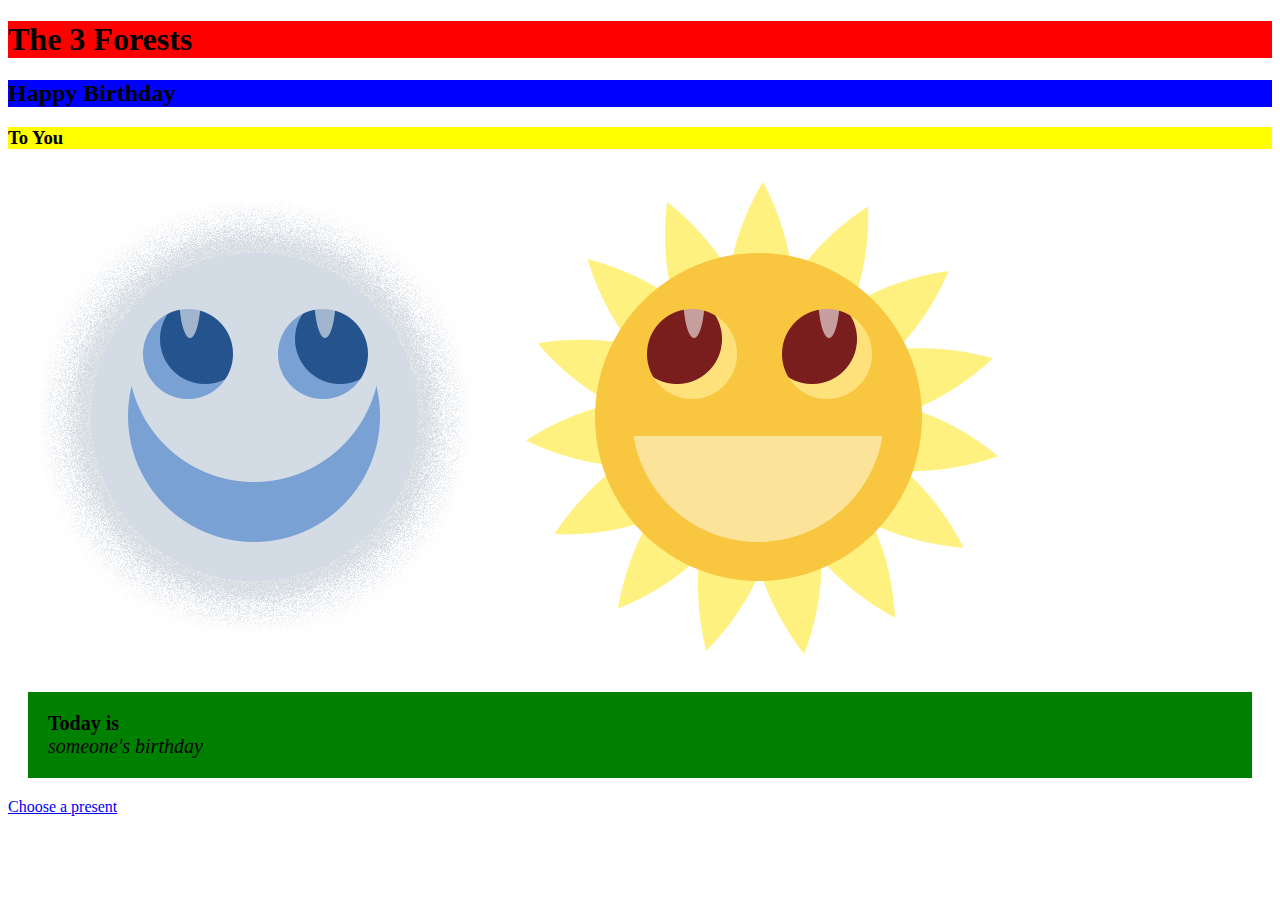
<file: S01-Lesson-The-Three-Forests 2/index.html>
<!-- This is an HTML Comment, ignored by browser, good for taking notes -->
<!-- Doctype: Tells the browser what type of document this is, usually HTML -->
<!DOCTYPE html>
<!-- HTML is the house for our web page, it contains everything -->
<html>
	<!-- Head is behind the scenes, describes the page meta, and connects to scripts. -->
	<head>
		<title>The 3 Forests</title>
		<meta name="description" content="This is my Website, hear me roar.">
	</head>
	<!-- Body is synonymous with the Visible Document inside of our Viewport -->
<style>
	h1{ background-color: red}
	h2{ background-color: blue}
	h3{ background-color: yellow}
	p{ background-color: green;
		 margin: 20px;
		 padding: 20px;
		 font-size: 20px;
	}
</style>
  <script>
alert('Are you sure to continue?')
console.log('Are you sure to continue?')
window.onload= function(){
	var image = document.getElementById('image1');

	image1.addEventListener('click', function(){
	image1.src = "sun.png";
});
  image1.addEventListener('mouseout', function(){
  image1.src = "moon.png";
});
}
	</script>

	<body>
		<!-- Anything you put in the body, shows up in the document, and therefpre the viewport. -->
		<h1>The 3 Forests</h1>
		<h2>Happy Birthday</h2>
		<h3>To You</h3>
		<img id=image1 src="moon.png" alt="Happy Birthday">
		<img id=image2 src="sun.png">

		<p><b>Today is</b> <br> <i>someone's birthday</i></p>
		<a href="http://www.apple.com">Choose a present</a>


	</body>
</html>
</file>
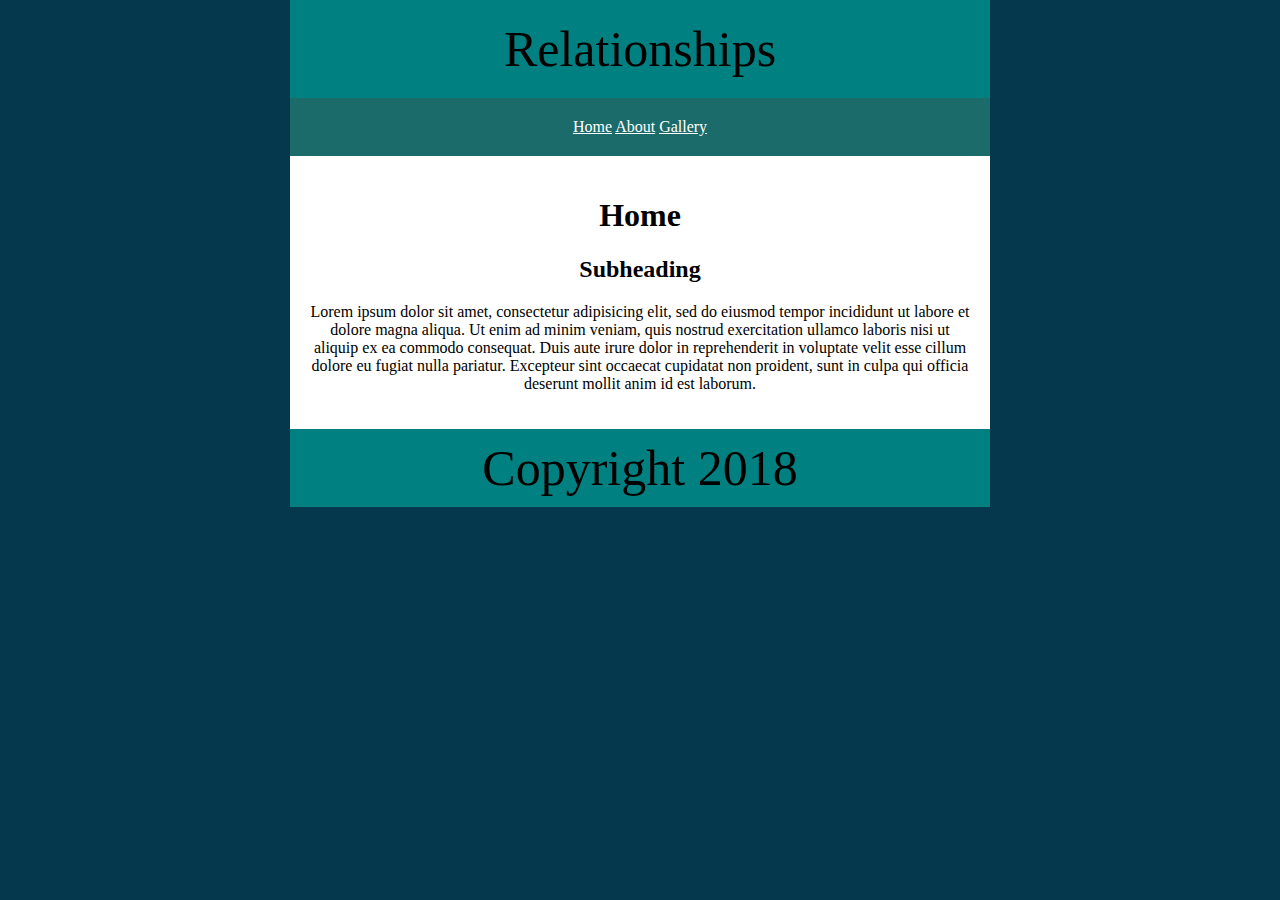
<file: S03-Lesson-Building-Relationships/index.html>
<!DOCTYPE html>
<html>
	<head>
		<meta charset="utf-8">
		<title>Home</title>
		<link rel="stylesheet" href="./css/style.css">

	</head>
	<body>
		<header>Relationships</header>
		<nav>

			<a href="index.html">Home</a>
			<a href="about.html">About</a>
			<a href="gallery.html">Gallery</a>

		</nav>

		<main>
			<h1>Home</h1>
			<h2>Subheading</h2>
			<p>
				Lorem ipsum dolor sit amet, consectetur adipisicing elit, sed do eiusmod tempor incididunt ut labore et dolore magna aliqua. Ut enim ad minim veniam, quis nostrud exercitation ullamco laboris nisi ut aliquip ex ea commodo consequat. Duis aute irure dolor in reprehenderit in voluptate velit esse cillum dolore eu fugiat nulla pariatur. Excepteur sint occaecat cupidatat non proident, sunt in culpa qui officia deserunt mollit anim id est laborum.
			</p>
		</main>
		<footer>Copyright 2018</footer>
	</body>
</html>
</file>
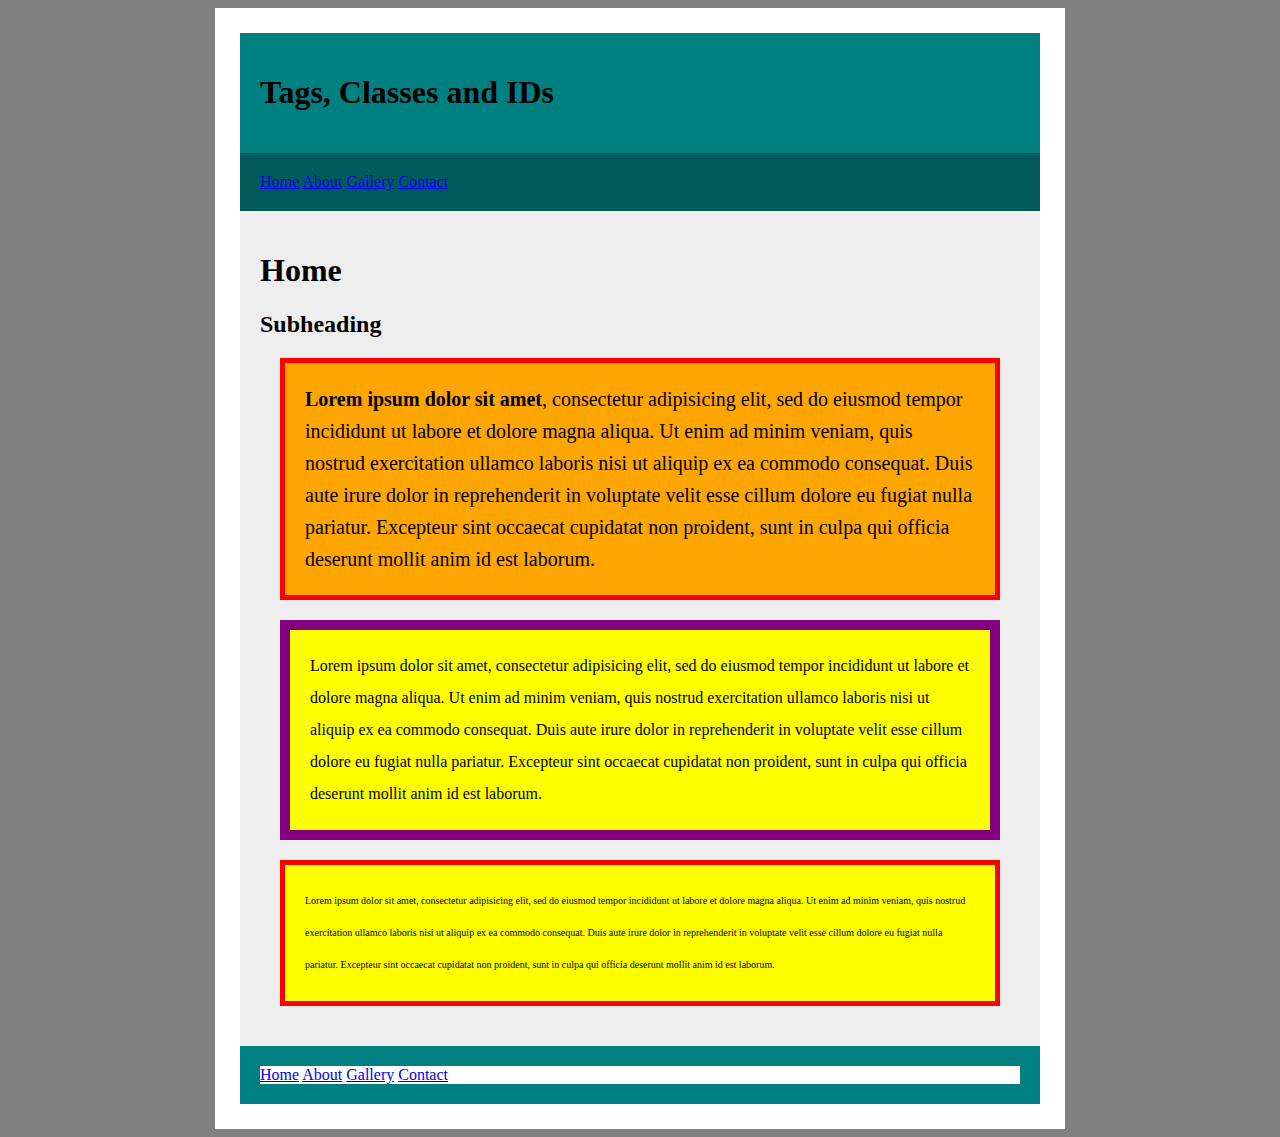
<file: S04-Lesson-Tags-Classes-IDs/index.html>
<html>
    <head>
        <title>Tags, Classes and IDs</title>
        <link rel="stylesheet" href="css/styles.css">
    </head>
    <body>
        <div id="container">
            <header>
                <h1>Tags, Classes and IDs</h1>
            </header>
            <nav id="mainmenu">
                <a href="index.html">Home</a>
                <a href="about.html">About</a>
                <a href="gallery.html">Gallery</a>
                <a href="contact.html">Contact</a>
            </nav>
            <main>
                <h1>Home</h1>
                <h2>Subheading</h2>
                <p id="firstPar" class="vanilla">
                    <b>Lorem ipsum dolor sit amet</b>, consectetur adipisicing elit, sed do eiusmod tempor incididunt ut labore et dolore magna aliqua. Ut enim ad minim veniam, quis nostrud exercitation ullamco laboris nisi ut aliquip ex ea commodo consequat. Duis aute irure dolor in reprehenderit in voluptate velit esse cillum dolore eu fugiat nulla pariatur. Excepteur sint occaecat cupidatat non proident, sunt in culpa qui officia deserunt mollit anim id est laborum.
                </p>

                <p>
                    Lorem ipsum dolor sit amet, consectetur adipisicing elit, sed do eiusmod tempor incididunt ut labore et dolore magna aliqua. Ut enim ad minim veniam, quis nostrud exercitation ullamco laboris nisi ut aliquip ex ea commodo consequat. Duis aute irure dolor in reprehenderit in voluptate velit esse cillum dolore eu fugiat nulla pariatur. Excepteur sint occaecat cupidatat non proident, sunt in culpa qui officia deserunt mollit anim id est laborum.
                </p>

                <p class="vanilla">
                    Lorem ipsum dolor sit amet, consectetur adipisicing elit, sed do eiusmod tempor incididunt ut labore et dolore magna aliqua. Ut enim ad minim veniam, quis nostrud exercitation ullamco laboris nisi ut aliquip ex ea commodo consequat. Duis aute irure dolor in reprehenderit in voluptate velit esse cillum dolore eu fugiat nulla pariatur. Excepteur sint occaecat cupidatat non proident, sunt in culpa qui officia deserunt mollit anim id est laborum.
                </p>
            </main>
            <footer>
                <nav id="footerNav">
                <a href="index.html">Home</a>
                <a href="about.html">About</a>
                <a href="gallery.html">Gallery</a>
                <a href="contact.html">Contact</a>
                </nav>
            </footer>
        </div>
    </body>
</html>
</file>
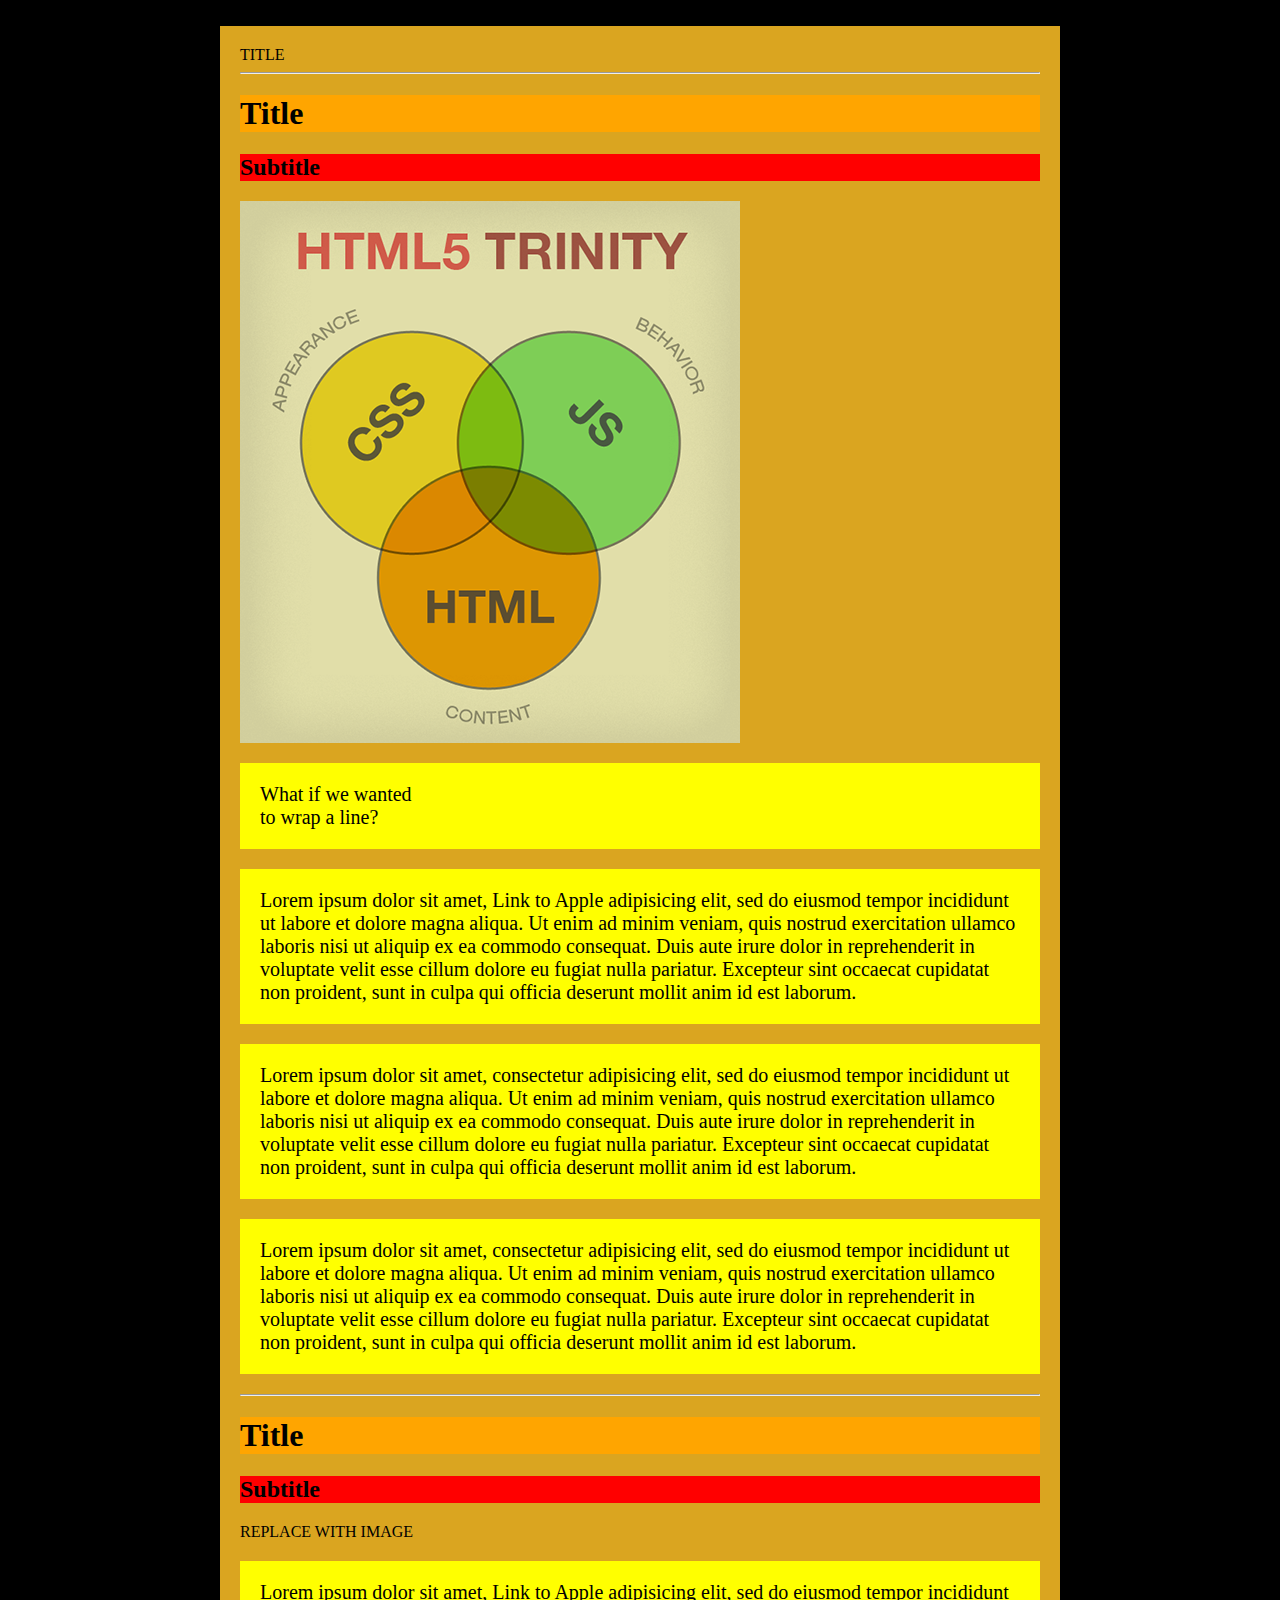
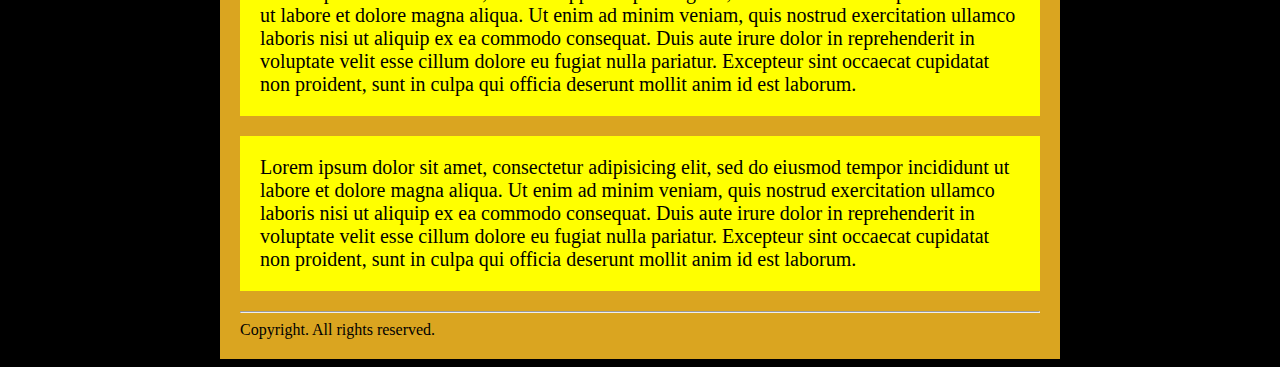
<file: S02-Lesson-Terminal-And-Git/my-webpage.html>
<<html>
    <head>
      <title>META DOCUMENT TITLE</title>
      <style>
        h1 {background-color: orange;}
        h2 {background-color: red;}
        p { background-color: yellow;
            padding: 20px;
            font-size: 20px}
        img{ border: solid 10px red:
             padding: 20px;
             background-color: teal;
           }
        div{ background-color: goldenrod;
             padding: 20px;
             width: 800px;
             margin: auto;
           }
        body{ background-color: black;
        }
      </style>
    </head>
    <body>


    <div>
    <header>TITLE</header>

    <hr>

    <main>
      <article>


    <h1>Title</h1>

    <h2>Subtitle</h2>


    <img src="img/trinity.png">

    <p>What if we wanted<br>
      to wrap a line?</p>

    <p>Lorem ipsum dolor sit amet, Link to Apple adipisicing elit, sed do eiusmod tempor incididunt ut labore et dolore magna aliqua. Ut enim ad minim veniam, quis nostrud exercitation ullamco laboris nisi ut aliquip ex ea commodo consequat. Duis aute irure dolor in reprehenderit in voluptate velit esse cillum dolore eu fugiat nulla pariatur. Excepteur sint occaecat cupidatat non proident, sunt in culpa qui officia deserunt mollit anim id est laborum.</p>

    <p>Lorem ipsum dolor sit amet, consectetur adipisicing elit, sed do eiusmod tempor incididunt ut labore et dolore magna aliqua. Ut enim ad minim veniam, quis nostrud exercitation ullamco laboris nisi ut aliquip ex ea commodo consequat. Duis aute irure dolor in reprehenderit in voluptate velit esse cillum dolore eu fugiat nulla pariatur. Excepteur sint occaecat cupidatat non proident, sunt in culpa qui officia deserunt mollit anim id est laborum.</p>

    <p>Lorem ipsum dolor sit amet, consectetur adipisicing elit, sed do eiusmod tempor incididunt ut labore et dolore magna aliqua. Ut enim ad minim veniam, quis nostrud exercitation ullamco laboris nisi ut aliquip ex ea commodo consequat. Duis aute irure dolor in reprehenderit in voluptate velit esse cillum dolore eu fugiat nulla pariatur. Excepteur sint occaecat cupidatat non proident, sunt in culpa qui officia deserunt mollit anim id est laborum.</p>
  </article>
  </hr>
  <hr>
  <aside>

    <h1>Title</h1>

    <h2>Subtitle</h2>

    REPLACE WITH IMAGE



    <p>Lorem ipsum dolor sit amet, Link to Apple adipisicing elit, sed do eiusmod tempor incididunt ut labore et dolore magna aliqua. Ut enim ad minim veniam, quis nostrud exercitation ullamco laboris nisi ut aliquip ex ea commodo consequat. Duis aute irure dolor in reprehenderit in voluptate velit esse cillum dolore eu fugiat nulla pariatur. Excepteur sint occaecat cupidatat non proident, sunt in culpa qui officia deserunt mollit anim id est laborum.</p>

    <p>Lorem ipsum dolor sit amet, consectetur adipisicing elit, sed do eiusmod tempor incididunt ut labore et dolore magna aliqua. Ut enim ad minim veniam, quis nostrud exercitation ullamco laboris nisi ut aliquip ex ea commodo consequat. Duis aute irure dolor in reprehenderit in voluptate velit esse cillum dolore eu fugiat nulla pariatur. Excepteur sint occaecat cupidatat non proident, sunt in culpa qui officia deserunt mollit anim id est laborum.</p>
  </aside>
  </main>
  </hr>
  <hr>
    <footer>Copyright. All rights reserved.</footer>
  </hr>
  </div>
  </body>
</html>
</file>
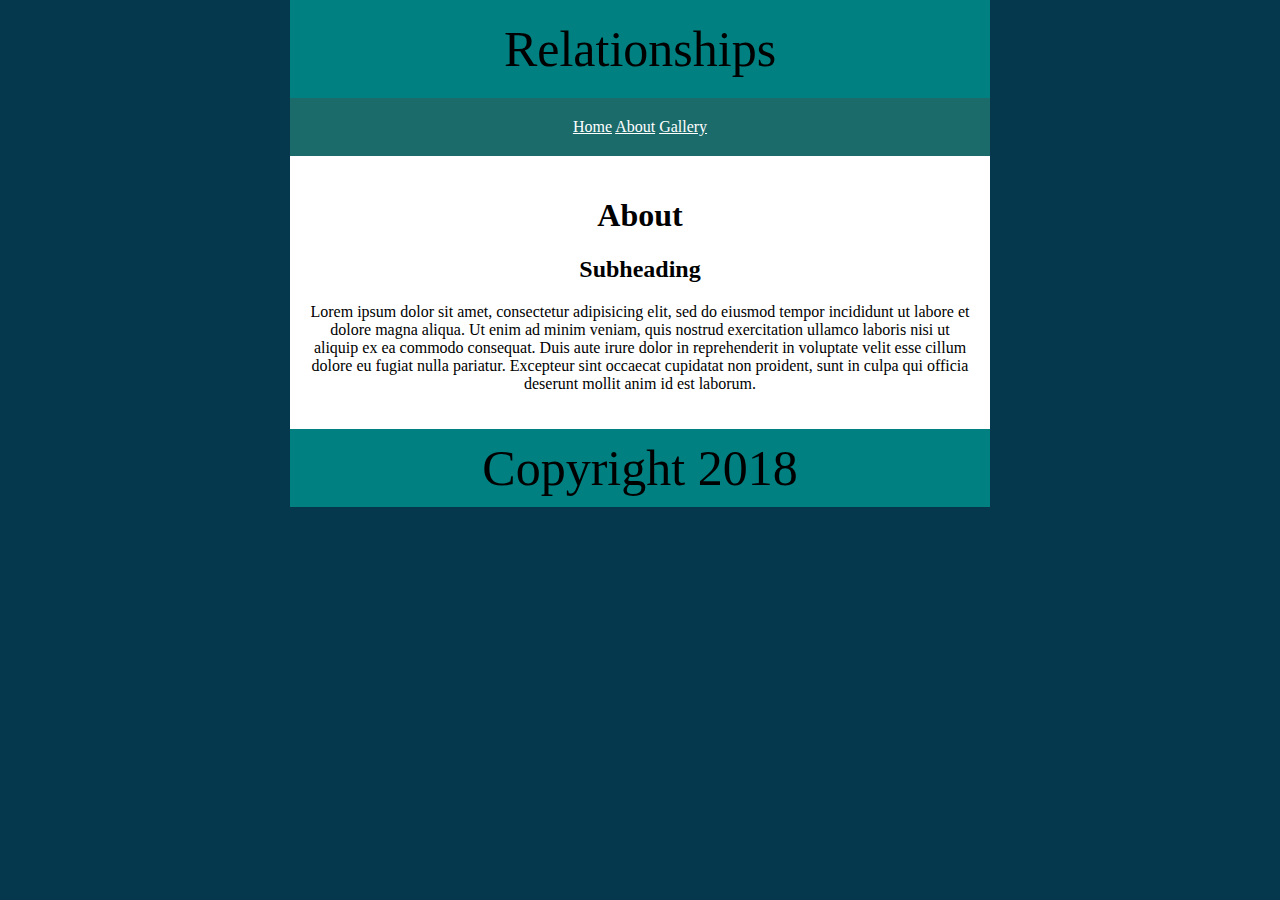
<file: S03-Lesson-Building-Relationships/about.html>
<!DOCTYPE html>
<html>
	<head>
		<meta charset="utf-8">
		<title>About</title>
		<link rel="stylesheet" href="./css/style.css">
	</head>
	<body>
		<header>Relationships</header>
		<nav>

			<a href="index.html">Home</a>
			<a href="about.html">About</a>
			<a href="gallery.html">Gallery</a>

		</nav>

		<main>
			<h1>About</h1>
			<h2>Subheading</h2>
			<p>
				Lorem ipsum dolor sit amet, consectetur adipisicing elit, sed do eiusmod tempor incididunt ut labore et dolore magna aliqua. Ut enim ad minim veniam, quis nostrud exercitation ullamco laboris nisi ut aliquip ex ea commodo consequat. Duis aute irure dolor in reprehenderit in voluptate velit esse cillum dolore eu fugiat nulla pariatur. Excepteur sint occaecat cupidatat non proident, sunt in culpa qui officia deserunt mollit anim id est laborum.
			</p>
		</main>
		<footer>Copyright 2018</footer>
	</body>
</html>
</file>
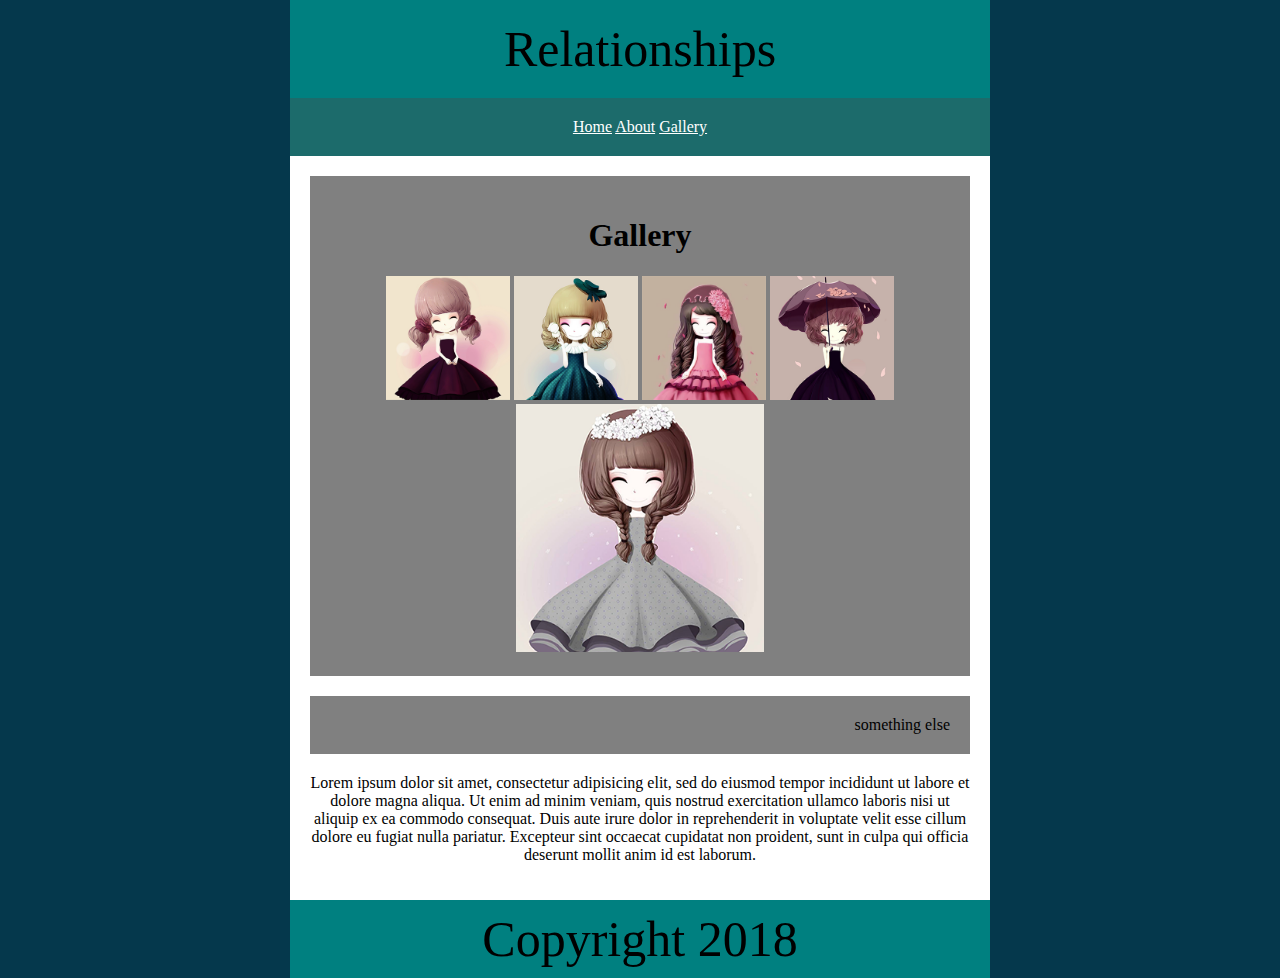
<file: S03-Lesson-Building-Relationships/gallery.html>
<!DOCTYPE html>
<html>
	<head>
		<meta charset="utf-8">
		<title>Gallery</title>
		<link rel="stylesheet" href="./css/style.css">
	</head>
	<body>
		<header>Relationships</header>
		<nav>

			<a href="index.html">Home</a>
			<a href="about.html">About</a>
			<a href="gallery.html">Gallery</a>

		</nav>

		<main>
			<div class="gallery">
			<h1>Gallery</h1>
				<img src="img/1.png">
				<img src="img/2.png">
				<img src="img/3.png">
				<img src="img/4.png">
				<img class="timbuktu" src="img/5.png">
			</div>
			<div>
				something else
			</div>

			<p>
				Lorem ipsum dolor sit amet, consectetur adipisicing elit, sed do eiusmod tempor incididunt ut labore et dolore magna aliqua. Ut enim ad minim veniam, quis nostrud exercitation ullamco laboris nisi ut aliquip ex ea commodo consequat. Duis aute irure dolor in reprehenderit in voluptate velit esse cillum dolore eu fugiat nulla pariatur. Excepteur sint occaecat cupidatat non proident, sunt in culpa qui officia deserunt mollit anim id est laborum.
			</p>
		</main>
		<footer>Copyright 2018</footer>
	</body>
</html>
</file>
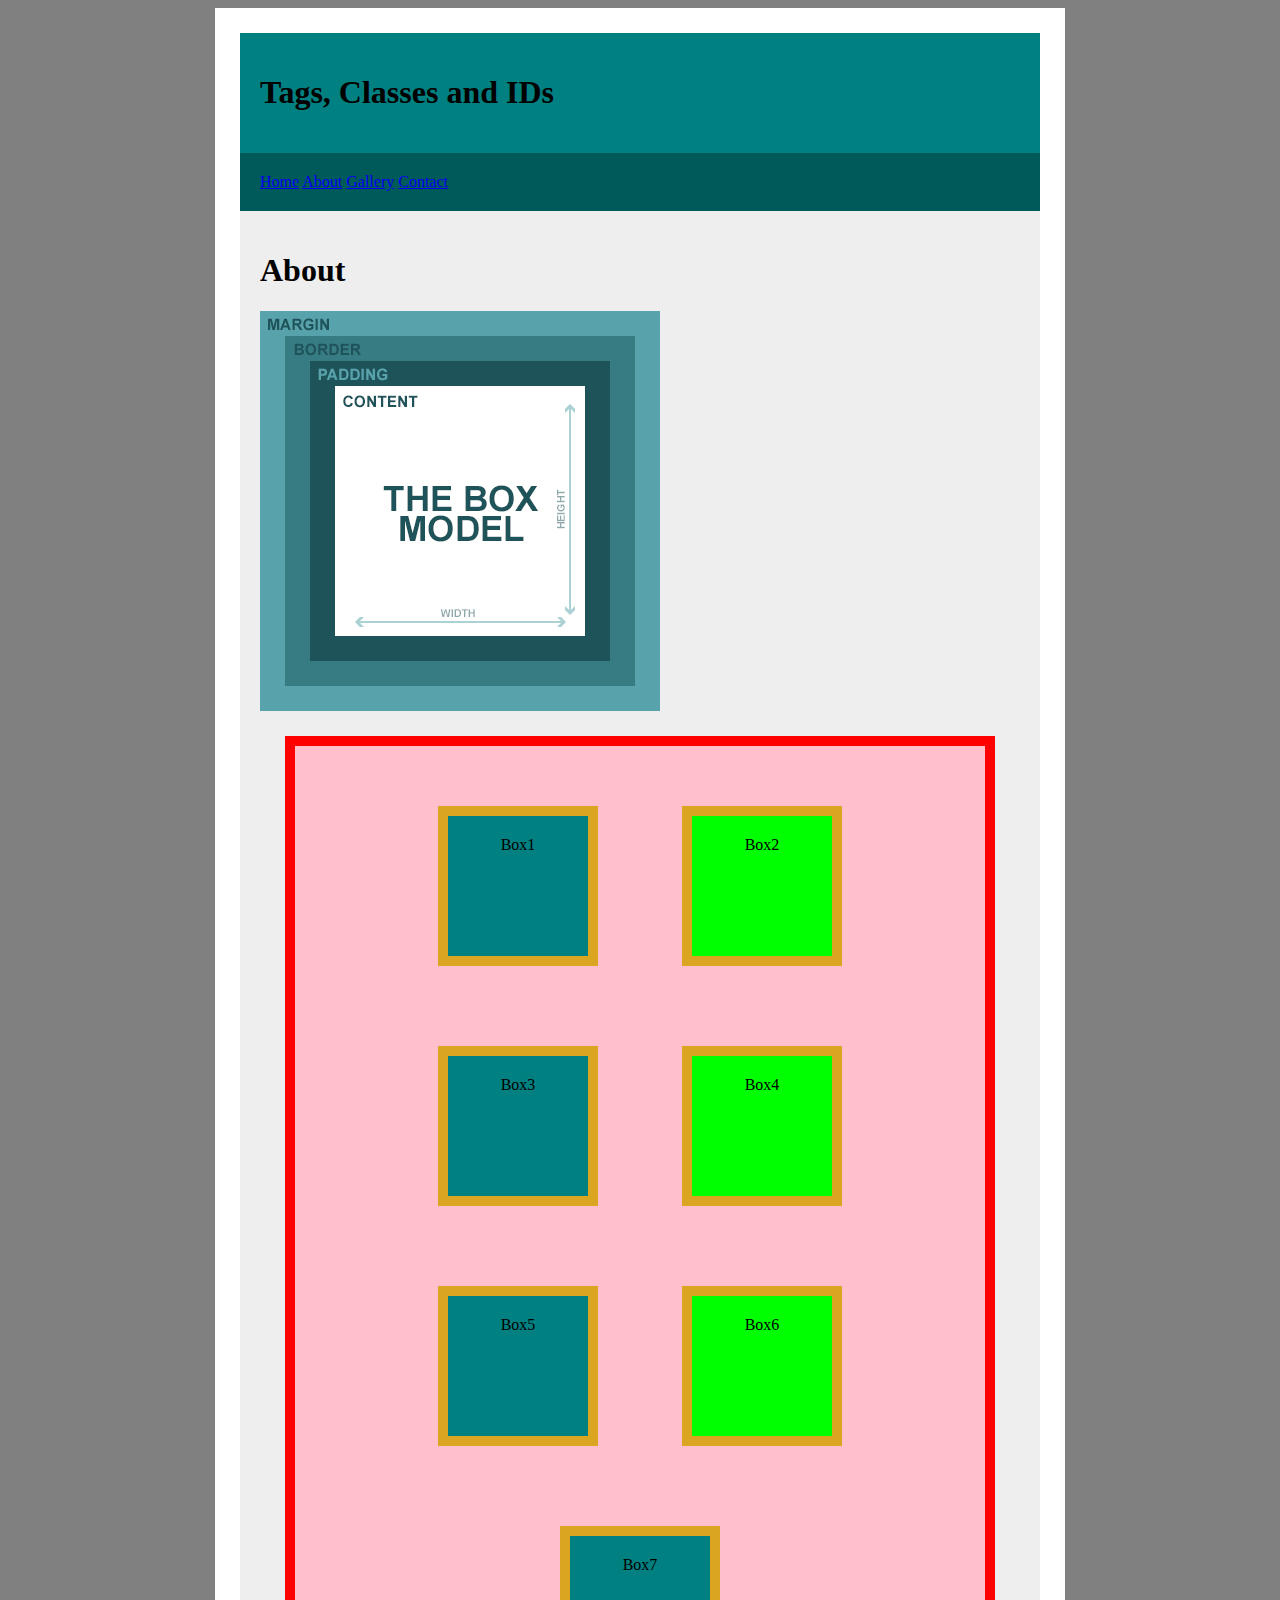
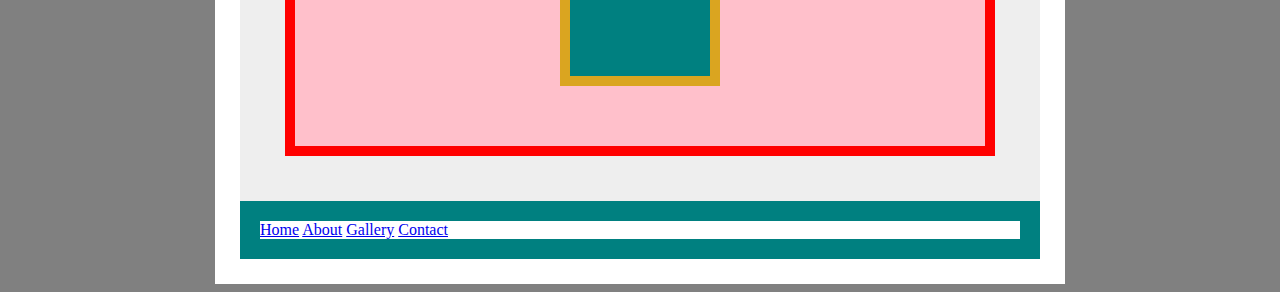
<file: S04-Lesson-Tags-Classes-IDs/about.html>
<html>
    <head>
        <title>Tags, Classes and IDs</title>
        <link rel="stylesheet" href="css/styles.css">
    </head>
    <body>
        <div id="container">
            <header>
                <h1>Tags, Classes and IDs</h1>
            </header>
            <nav id="mainmenu">
                <a href="index.html">Home</a>
                <a href="about.html">About</a>
                <a href="gallery.html">Gallery</a>
                <a href="contact.html">Contact</a>
            </nav>
            <main>
                <h1>About</h1>

                <img src="img/the-box-model.gif">
            <div id="boxes">
                <div class="box">Box1</div>
                <div class="box alternate">Box2</div>
                <div class="box">Box3</div>
                <div class="box alternate">Box4</div>
                <div class="box">Box5</div>
                <div class="box alternate">Box6</div>
                <div class="box">Box7</div>
            </div>

            </main>
            <footer>
                <nav id="footerNav">
                <a href="index.html">Home</a>
                <a href="about.html">About</a>
                <a href="gallery.html">Gallery</a>
                <a href="contact.html">Contact</a>
                </nav>
            </footer>
        </div>
    </body>
</html>
</file>
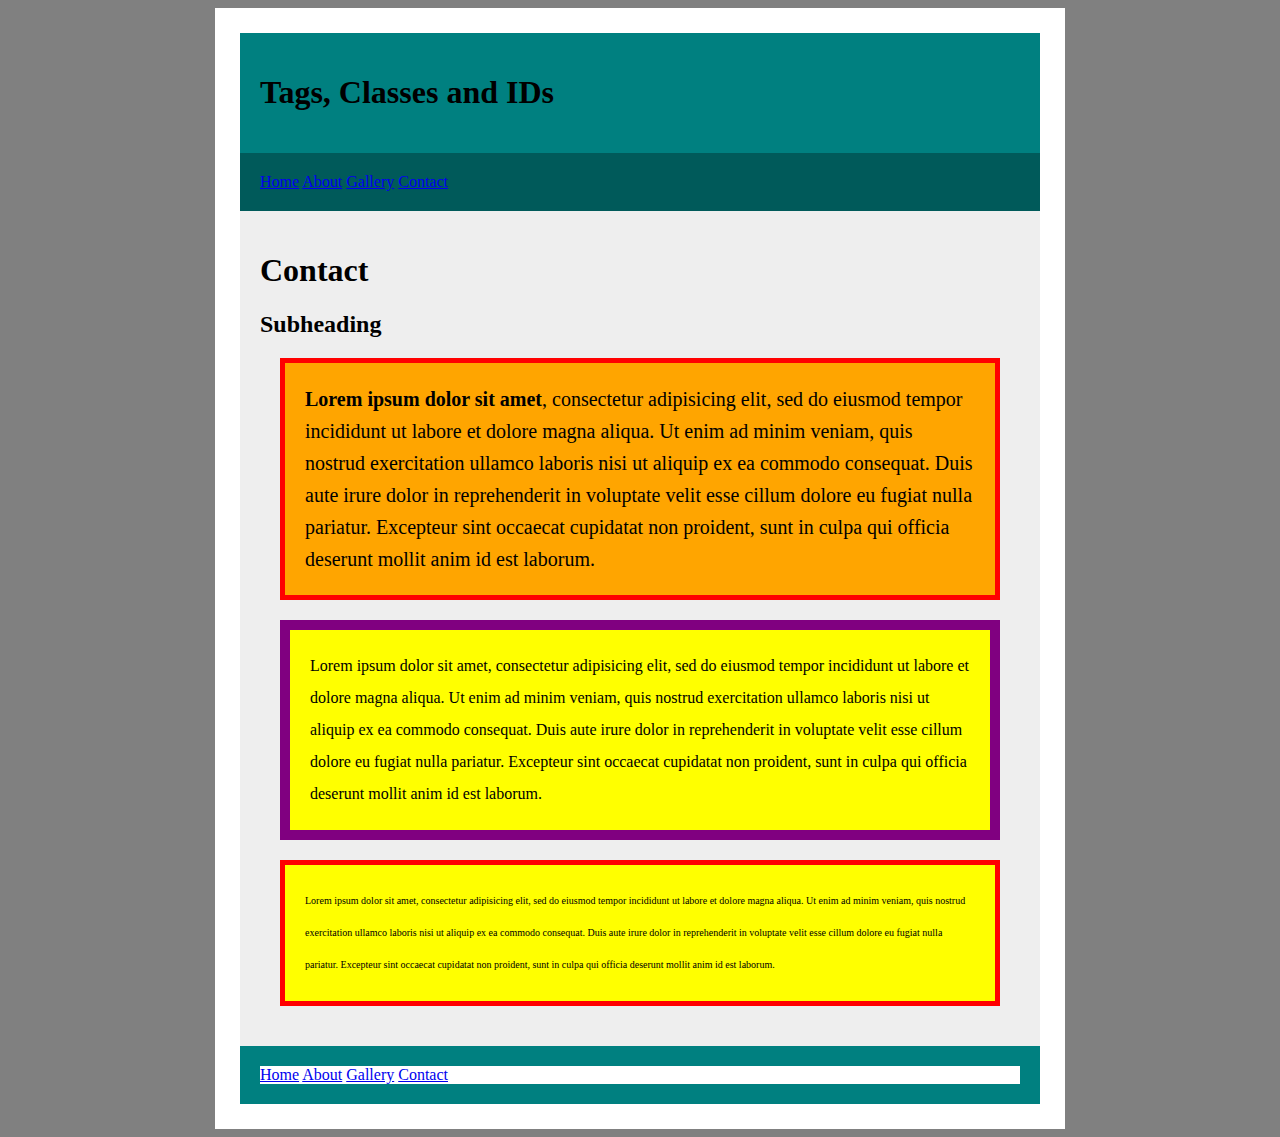
<file: S04-Lesson-Tags-Classes-IDs/contact.html>
<html>
    <head>
        <title>Tags, Classes and IDs</title>
        <link rel="stylesheet" href="css/styles.css">
    </head>
    <body>
        <div id="container">
            <header>
                <h1>Tags, Classes and IDs</h1>
            </header>
            <nav id="mainmenu">
                <a href="index.html">Home</a>
                <a href="about.html">About</a>
                <a href="gallery.html">Gallery</a>
                <a href="contact.html">Contact</a>
            </nav>
            <main>
                <h1>Contact</h1>
                <h2>Subheading</h2>
                <p id="firstPar" class="vanilla">
                    <b>Lorem ipsum dolor sit amet</b>, consectetur adipisicing elit, sed do eiusmod tempor incididunt ut labore et dolore magna aliqua. Ut enim ad minim veniam, quis nostrud exercitation ullamco laboris nisi ut aliquip ex ea commodo consequat. Duis aute irure dolor in reprehenderit in voluptate velit esse cillum dolore eu fugiat nulla pariatur. Excepteur sint occaecat cupidatat non proident, sunt in culpa qui officia deserunt mollit anim id est laborum.
                </p>

                <p>
                    Lorem ipsum dolor sit amet, consectetur adipisicing elit, sed do eiusmod tempor incididunt ut labore et dolore magna aliqua. Ut enim ad minim veniam, quis nostrud exercitation ullamco laboris nisi ut aliquip ex ea commodo consequat. Duis aute irure dolor in reprehenderit in voluptate velit esse cillum dolore eu fugiat nulla pariatur. Excepteur sint occaecat cupidatat non proident, sunt in culpa qui officia deserunt mollit anim id est laborum.
                </p>

                <p class="vanilla">
                    Lorem ipsum dolor sit amet, consectetur adipisicing elit, sed do eiusmod tempor incididunt ut labore et dolore magna aliqua. Ut enim ad minim veniam, quis nostrud exercitation ullamco laboris nisi ut aliquip ex ea commodo consequat. Duis aute irure dolor in reprehenderit in voluptate velit esse cillum dolore eu fugiat nulla pariatur. Excepteur sint occaecat cupidatat non proident, sunt in culpa qui officia deserunt mollit anim id est laborum.
                </p>
            </main>
            <footer>
                <nav id="footerNav">
                <a href="index.html">Home</a>
                <a href="about.html">About</a>
                <a href="gallery.html">Gallery</a>
                <a href="contact.html">Contact</a>
                </nav>
            </footer>
        </div>
    </body>
</html>
</file>
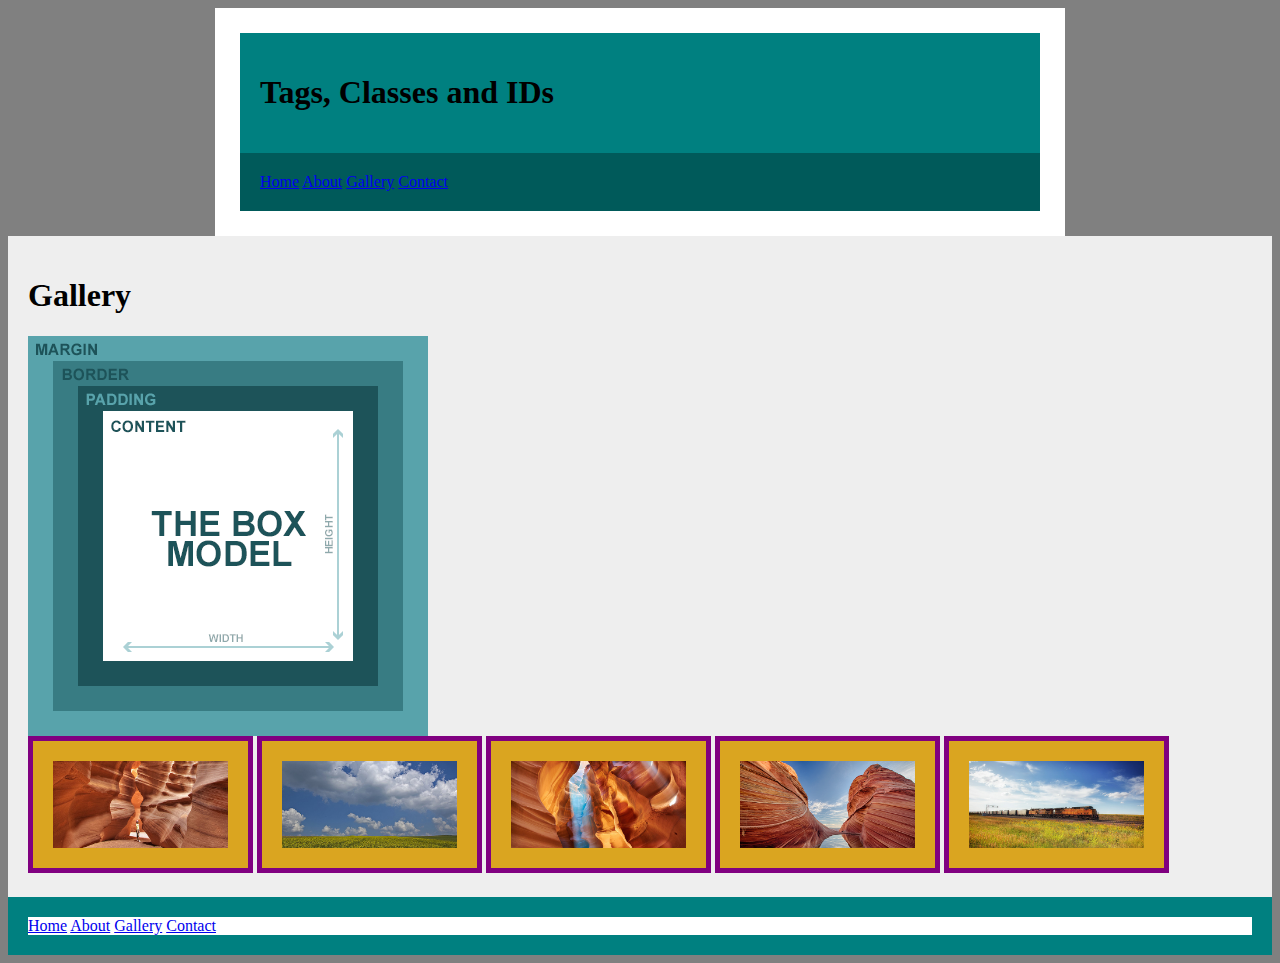
<file: S04-Lesson-Tags-Classes-IDs/gallery.html>
<html>
    <head>
        <title>Tags, Classes and IDs</title>
        <link rel="stylesheet" href="css/styles.css">
    </head>
    <body>
        <div id="container">
            <header>
                <h1>Tags, Classes and IDs</h1>
            </header>
            <nav id="mainmenu">
                <a href="index.html">Home</a>
                <a href="about.html">About</a>
                <a href="gallery.html">Gallery</a>
                <a href="contact.html">Contact</a>
            </nav>
        </div>
            <main>
                <h1>Gallery</h1>

                    <img src="img/the-box-model.gif">
                <div>
                    <img class="gallery-image" src="img/slides/1.jpg">
                    <img class="gallery-image" src="img/slides/2.jpg">
                    <img class="gallery-image" src="img/slides/3.jpg">
                    <img class="gallery-image" src="img/slides/4.jpg">
                    <img class="gallery-image" src="img/slides/5.jpg">
            </main>
            <footer>
                <nav id="footerNav">
                <a href="index.html">Home</a>
                <a href="about.html">About</a>
                <a href="gallery.html">Gallery</a>
                <a href="contact.html">Contact</a>
                </nav>
            </footer>
        </div>
    </body>
</html>
</file>
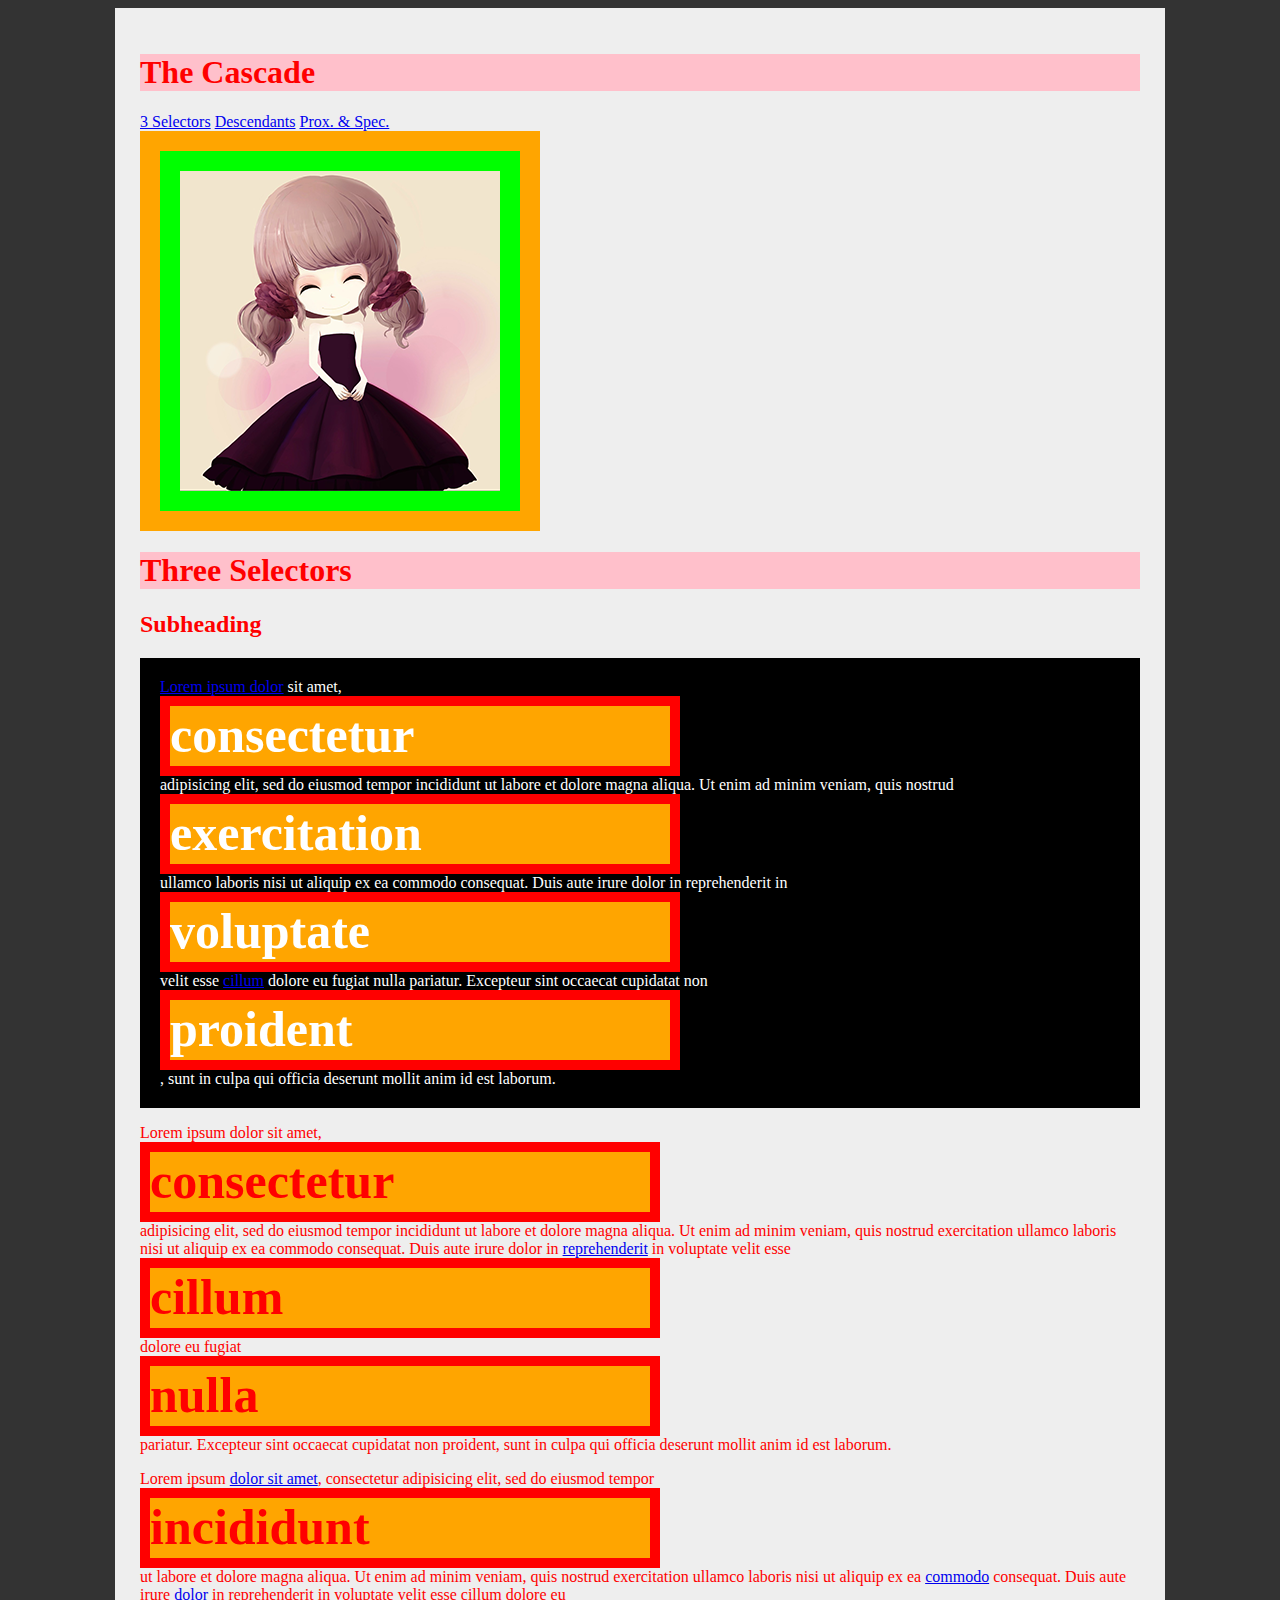
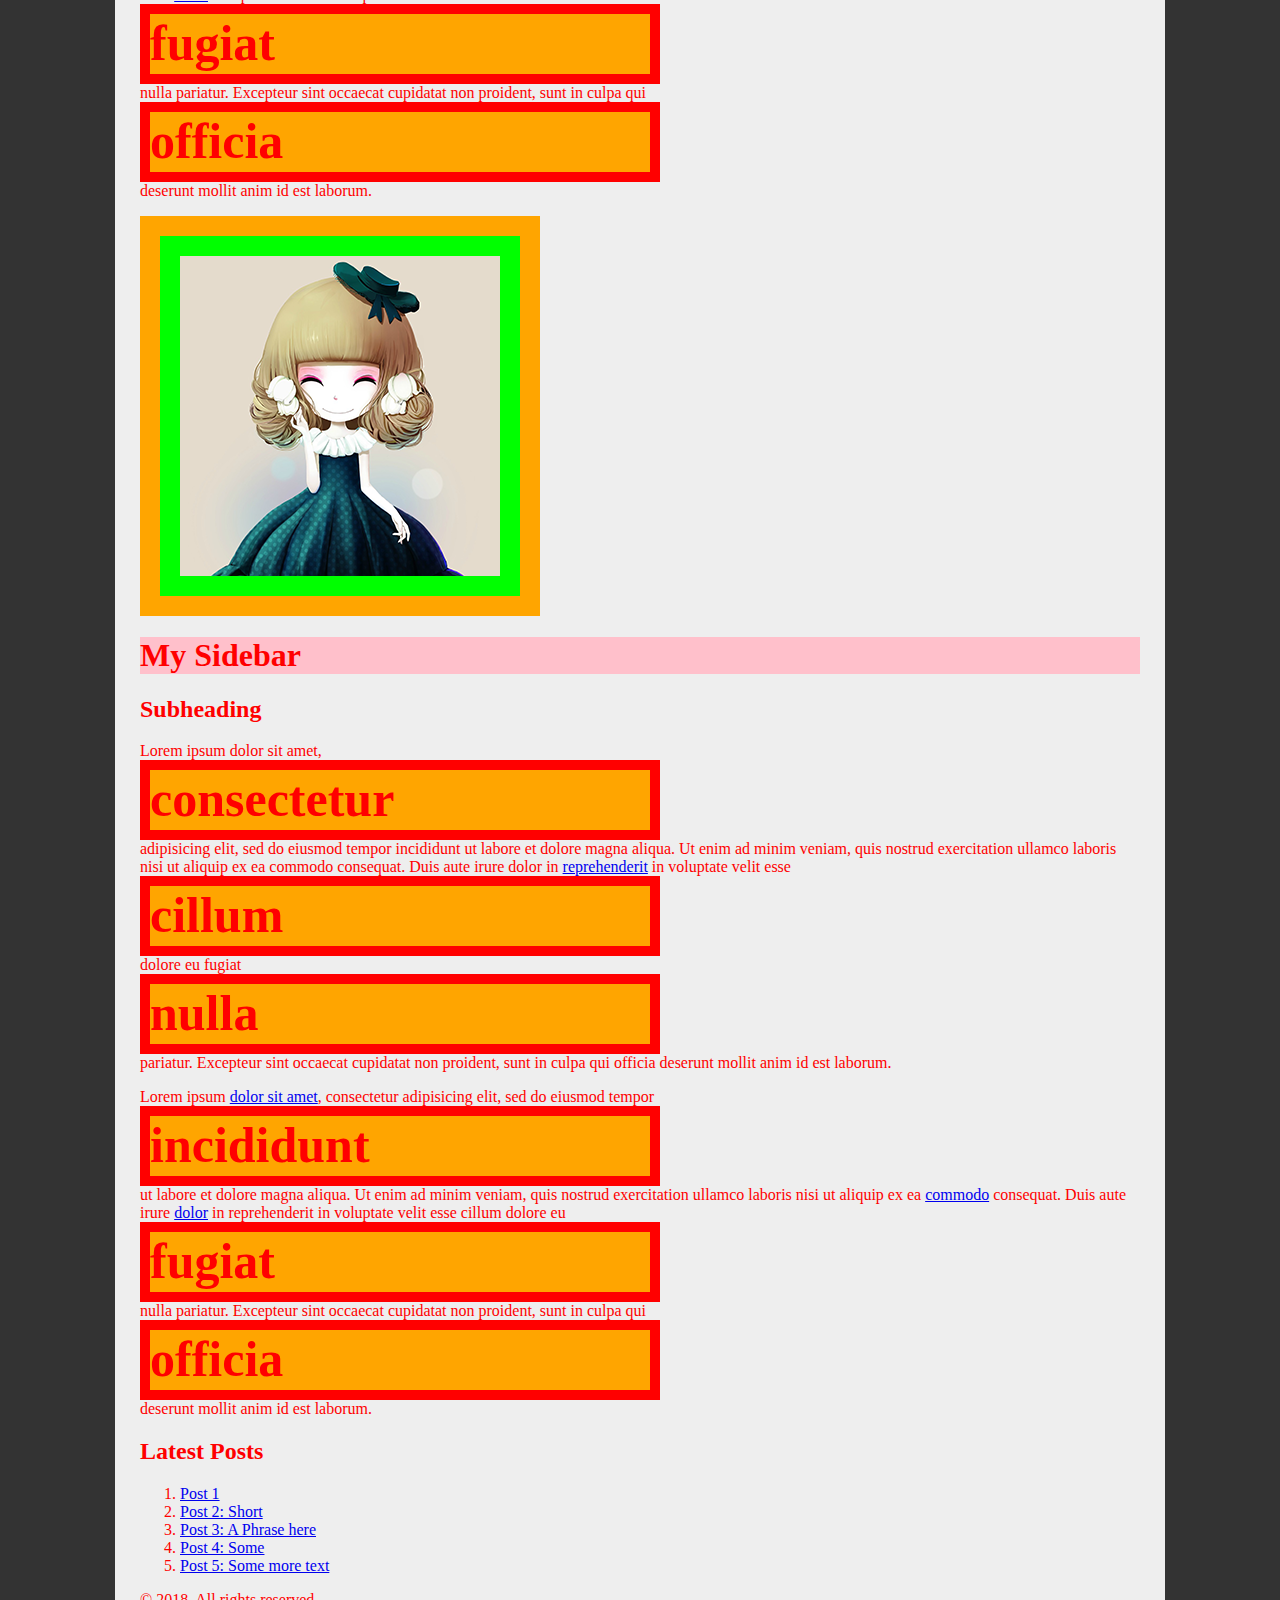
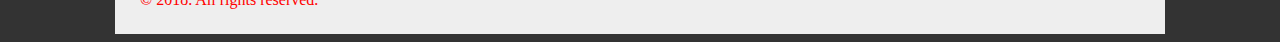
<file: S05-Lesson-The-Cascade/1.three-selectors.html>
<html>
    <head>
        <title>Three Selectors :: The Cascade</title>
        <link rel="stylesheet" href="./css/styles.css">
        <style>
        p#container{
            color: white;
            background-color: black;
            padding: 20px;
        }

        div.wrapper {
            fong-size: 50px;
            color: red;
        }
        b {
            display: block;
            background-color: orange;
            font-size: 50px;
            margin-left: 0;
            margin-right: auto;
            border: solid 10px red;
            width: 500px;
            height: 60px;

        }
        </style>
    </head>
    <body>
        <div class="wrapper">
            <header>
                <h1>The Cascade</h1>
            </header>
            <nav>
                <a  href="1.three-selectors.html">3 Selectors</a>
                <a href="2.descendants.html">Descendants</a>
                <a href="3.prox-spec.html">Prox. &amp; Spec.</a>
            </nav>
            <main>
                <article>
                    <img src="./img/1.png">
                    <h1>Three Selectors</h1>
                    <h2>Subheading</h2>

                    <p id="container">
                        <a href="#">Lorem ipsum dolor</a> sit amet, <b>consectetur</b> adipisicing elit, sed do eiusmod tempor incididunt ut labore et dolore magna aliqua. Ut enim ad minim veniam, quis nostrud <b>exercitation</b> ullamco laboris nisi ut aliquip ex ea commodo consequat. Duis aute irure dolor in reprehenderit in <b>voluptate</b> velit esse <a href="#">cillum</a> dolore eu fugiat nulla pariatur. Excepteur sint occaecat cupidatat non <b>proident</b>, sunt in culpa qui officia deserunt mollit anim id est laborum.
                    </p>

                    <p>
                        Lorem ipsum dolor sit amet, <b>consectetur</b> adipisicing elit, sed do eiusmod tempor incididunt ut labore et dolore magna aliqua. Ut enim ad minim veniam, quis nostrud exercitation ullamco laboris nisi ut aliquip ex ea commodo consequat. Duis aute irure dolor in <a href="#">reprehenderit</a> in voluptate velit esse <b>cillum</b> dolore eu fugiat <b>nulla</b> pariatur. Excepteur sint occaecat cupidatat non proident, sunt in culpa qui officia deserunt mollit anim id est laborum.
                    </p>

                    <p>
                        Lorem ipsum <a href="#">dolor sit amet</a>, consectetur adipisicing elit, sed do eiusmod tempor <b>incididunt</b> ut labore et dolore magna aliqua. Ut enim ad minim veniam, quis nostrud exercitation ullamco laboris nisi ut aliquip ex ea <a href="#">commodo</a> consequat. Duis aute irure <a href="#">dolor</a> in reprehenderit in voluptate velit esse cillum dolore eu <b>fugiat</b> nulla pariatur. Excepteur sint occaecat cupidatat non proident, sunt in culpa qui <b>officia</b> deserunt mollit anim id est laborum.
                    </p>
                </article>
                <aside>
                    <img src="./img/2.png">
                    <h1>My Sidebar</h1>
                    <h2>Subheading</h2>

                    <p>
                        Lorem ipsum dolor sit amet, <b>consectetur</b> adipisicing elit, sed do eiusmod tempor incididunt ut labore et dolore magna aliqua. Ut enim ad minim veniam, quis nostrud exercitation ullamco laboris nisi ut aliquip ex ea commodo consequat. Duis aute irure dolor in <a href="#">reprehenderit</a> in voluptate velit esse <b>cillum</b> dolore eu fugiat <b>nulla</b> pariatur. Excepteur sint occaecat cupidatat non proident, sunt in culpa qui officia deserunt mollit anim id est laborum.
                    </p>

                    <p>
                        Lorem ipsum <a href="#">dolor sit amet</a>, consectetur adipisicing elit, sed do eiusmod tempor <b>incididunt</b> ut labore et dolore magna aliqua. Ut enim ad minim veniam, quis nostrud exercitation ullamco laboris nisi ut aliquip ex ea <a href="#">commodo</a> consequat. Duis aute irure <a href="#">dolor</a> in reprehenderit in voluptate velit esse cillum dolore eu <b>fugiat</b> nulla pariatur. Excepteur sint occaecat cupidatat non proident, sunt in culpa qui <b>officia</b> deserunt mollit anim id est laborum.
                    </p>

                    <h2>Latest Posts</h2>
                    <ol>
                        <li><a href="#">Post 1</a></li>
                        <li><a href="#">Post 2: Short</a></li>
                        <li><a href="#">Post 3: A Phrase here</a></li>
                        <li><a href="#">Post 4: Some</a></li>
                        <li><a href="#">Post 5: Some more text</a></li>
                    </ol>
                </aside>
            </main>
            <footer>&copy; 2018. All rights reserved.</footer>
        </div>
    </body>
</html>
</file>
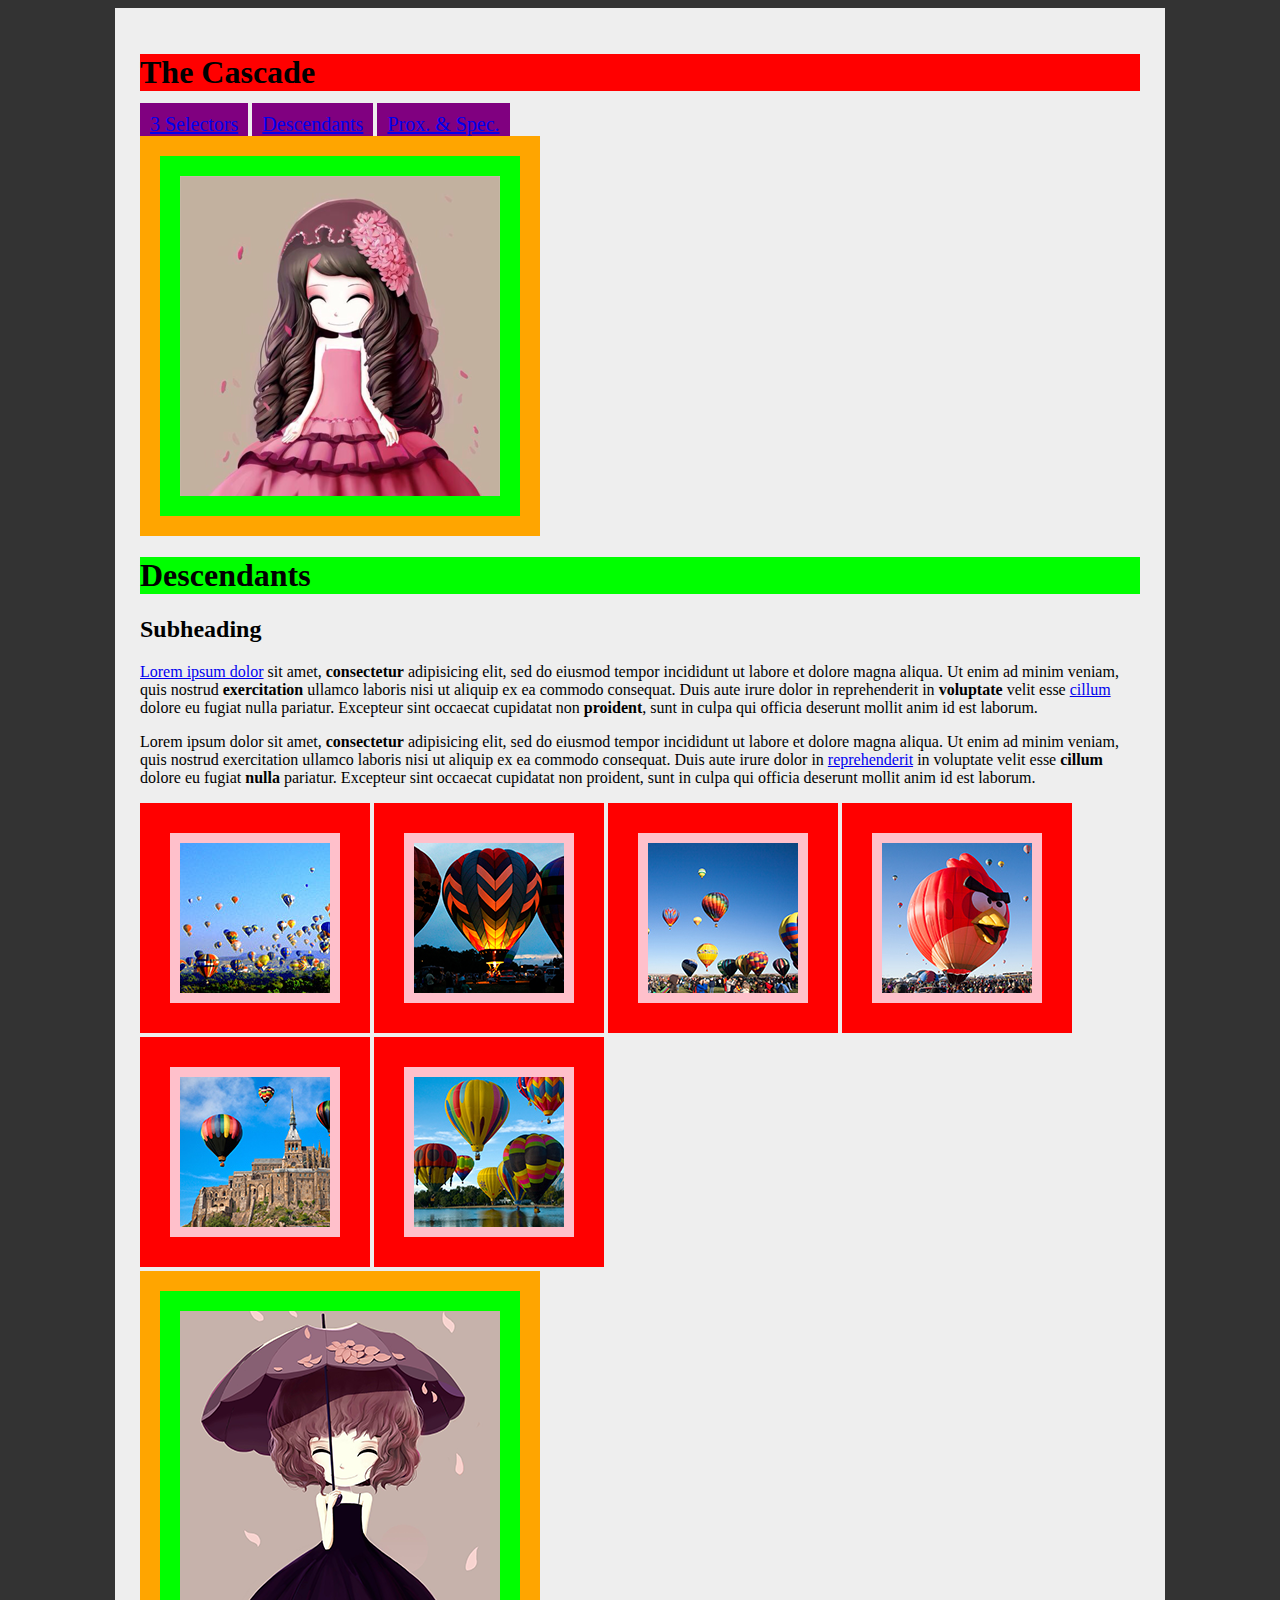
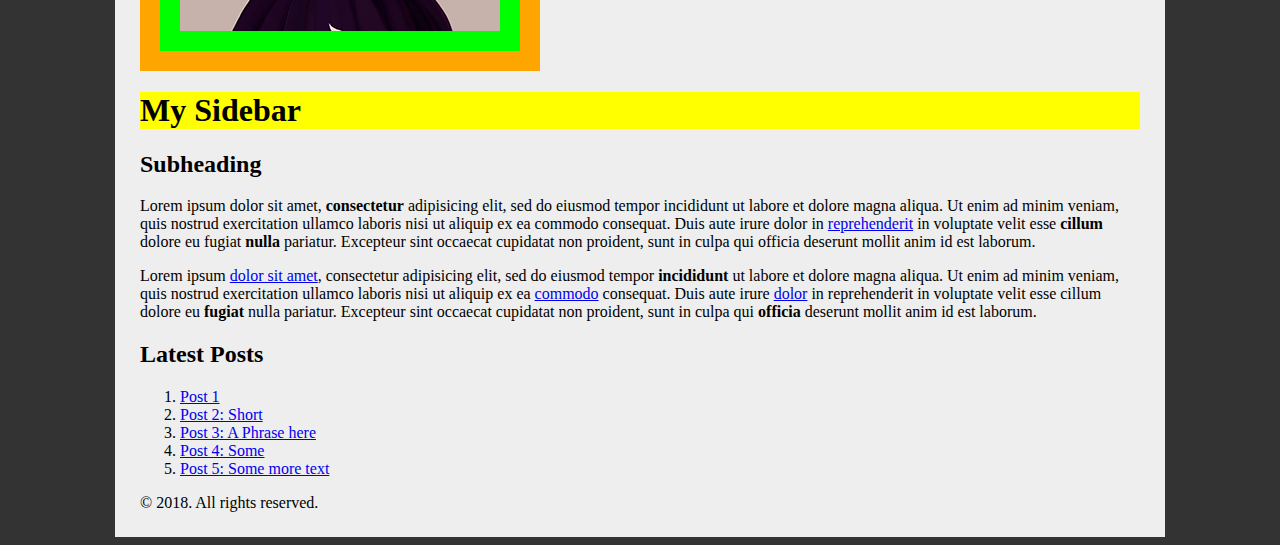
<file: S05-Lesson-The-Cascade/2.descendants.html>
<html>
    <head>
        <title>Descendants :: The Cascade</title>
        <link rel="stylesheet" href="./css/styles.css">
        <style>
            header h1 {
                background-color: red;
            }
            article h1 {
                background-color: lime;
            }
            aside h1 {
                background-color: yellow;
            }
            nav.container a {
                background-color: purple;
                font-size: 20px;
                padding: 10px;
            }
            div.gallery img {
                border: solid 10px red;
                border-width: 30px;
                padding: 10px;
                background-color: pink;
            }
        </style>
    </head>
    <body>
        <div class="wrapper">
            <header>
                <h1>The Cascade</h1>
            </header>
            <nav class="container">
                <a href="1.three-selectors.html">3 Selectors</a>
                <a href="2.descendants.html">Descendants</a>
                <a href="3.prox-spec.html">Prox. &amp; Spec.</a>
            </nav>
            <main>
                <article>
                    <img src="./img/3.png">
                    <h1>Descendants</h1>
                    <h2>Subheading</h2>

                    <p>
                        <a href="#">Lorem ipsum dolor</a> sit amet, <b>consectetur</b> adipisicing elit, sed do eiusmod tempor incididunt ut labore et dolore magna aliqua. Ut enim ad minim veniam, quis nostrud <b>exercitation</b> ullamco laboris nisi ut aliquip ex ea commodo consequat. Duis aute irure dolor in reprehenderit in <b>voluptate</b> velit esse <a href="#">cillum</a> dolore eu fugiat nulla pariatur. Excepteur sint occaecat cupidatat non <b>proident</b>, sunt in culpa qui officia deserunt mollit anim id est laborum.
                    </p>

                    <p>
                        Lorem ipsum dolor sit amet, <b>consectetur</b> adipisicing elit, sed do eiusmod tempor incididunt ut labore et dolore magna aliqua. Ut enim ad minim veniam, quis nostrud exercitation ullamco laboris nisi ut aliquip ex ea commodo consequat. Duis aute irure dolor in <a href="#">reprehenderit</a> in voluptate velit esse <b>cillum</b> dolore eu fugiat <b>nulla</b> pariatur. Excepteur sint occaecat cupidatat non proident, sunt in culpa qui officia deserunt mollit anim id est laborum.
                    </p>

                    <div class="gallery">
                        <img src="./img/balloons/1.jpg">
                        <img src="./img/balloons/2.jpg">
                        <img src="./img/balloons/3.jpg">
                        <img src="./img/balloons/4.jpg">
                        <img src="./img/balloons/5.jpg">
                        <img src="./img/balloons/6.jpg">
                    </div>

                </article>
                <aside>
                    <img src="./img/4.png">
                    <h1>My Sidebar</h1>
                    <h2>Subheading</h2>

                    <p>
                        Lorem ipsum dolor sit amet, <b>consectetur</b> adipisicing elit, sed do eiusmod tempor incididunt ut labore et dolore magna aliqua. Ut enim ad minim veniam, quis nostrud exercitation ullamco laboris nisi ut aliquip ex ea commodo consequat. Duis aute irure dolor in <a href="#">reprehenderit</a> in voluptate velit esse <b>cillum</b> dolore eu fugiat <b>nulla</b> pariatur. Excepteur sint occaecat cupidatat non proident, sunt in culpa qui officia deserunt mollit anim id est laborum.
                    </p>

                    <p>
                        Lorem ipsum <a href="#">dolor sit amet</a>, consectetur adipisicing elit, sed do eiusmod tempor <b>incididunt</b> ut labore et dolore magna aliqua. Ut enim ad minim veniam, quis nostrud exercitation ullamco laboris nisi ut aliquip ex ea <a href="#">commodo</a> consequat. Duis aute irure <a href="#">dolor</a> in reprehenderit in voluptate velit esse cillum dolore eu <b>fugiat</b> nulla pariatur. Excepteur sint occaecat cupidatat non proident, sunt in culpa qui <b>officia</b> deserunt mollit anim id est laborum.
                    </p>

                    <h2>Latest Posts</h2>
                    <ol>
                        <li><a href="#">Post 1</a></li>
                        <li><a href="#">Post 2: Short</a></li>
                        <li><a href="#">Post 3: A Phrase here</a></li>
                        <li><a href="#">Post 4: Some</a></li>
                        <li><a href="#">Post 5: Some more text</a></li>
                    </ol>
                </aside>
            </main>
            <footer>&copy; 2018. All rights reserved.</footer>
        </div>
    </body>
</html>
</file>
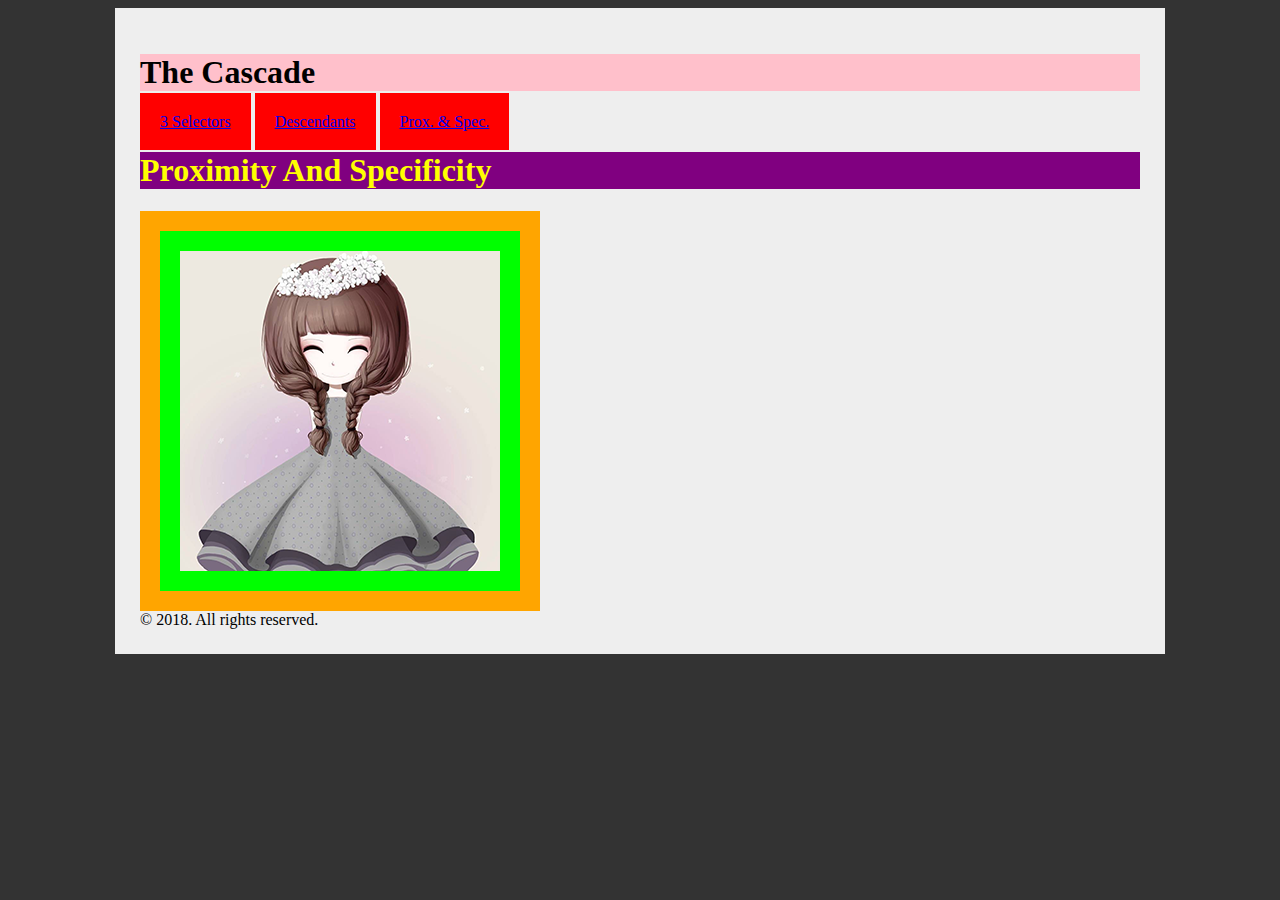
<file: S05-Lesson-The-Cascade/3.prox-spec.html>
<html>
    <head>
        <title>Proximity And Specificity :: The Cascade</title>
        <link rel="stylesheet" href="./css/styles.css">
        <style>
            nav a {
                background-color: red;
                padding: 20px;
            }
            img#image {
                background-color: lime;
            }
            img.happy {
                background-color: red;
            }
            #image {
                background-color: goldenrod;
            }
            img#image {
                background-color: lime;
            }
        </style>
    </head>
    <body>
        <div class="wrapper">
            <header>
                <h1>The Cascade</h1>
            </header>
            <nav>
                <a href="1.three-selectors.html">3 Selectors</a>
                <a href="2.descendants.html">Descendants</a>
                <a href="3.prox-spec.html">Prox. &amp; Spec.</a>
            </nav>
            <main>
                <h1 style="background-color: purple; color: yellow;">Proximity And Specificity</h1>
                <img
                    id="image"
                    class="happy" src="./img/5.png">
            </main>
            <footer>&copy; 2018. All rights reserved.</footer>
        </div>
    </body>
</html>
</file>
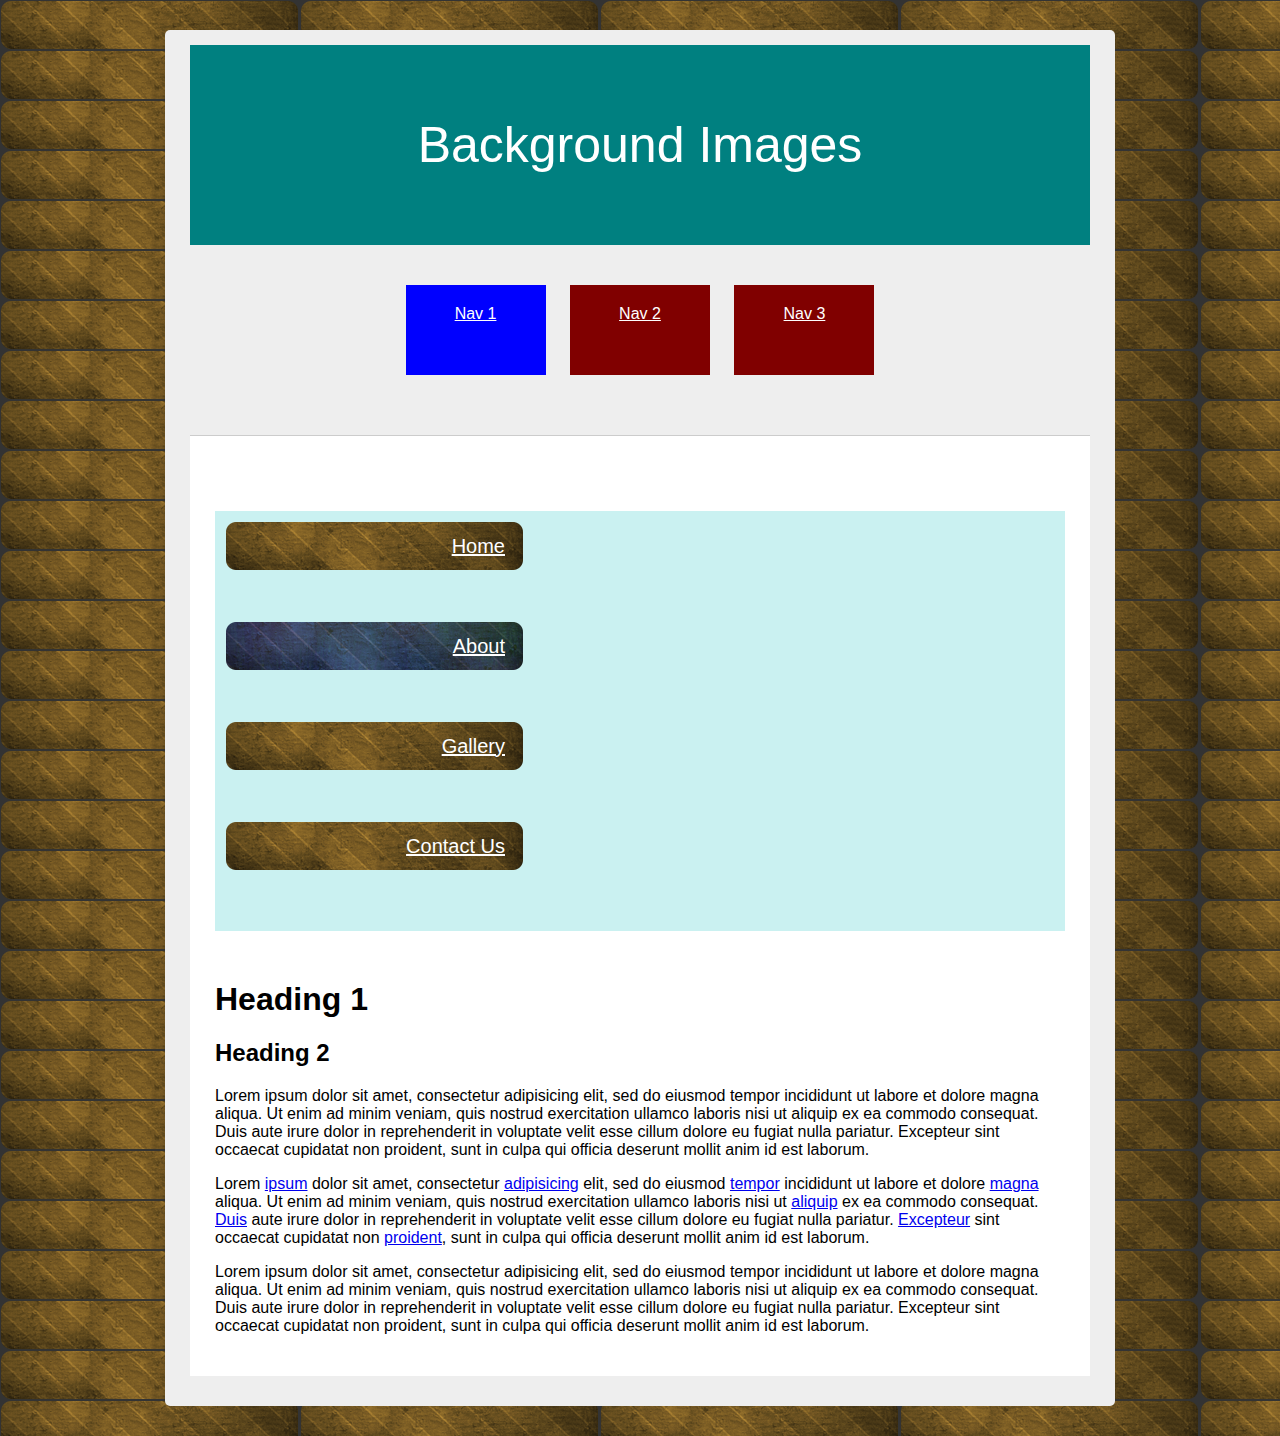
<file: S06-Lesson-CSS-Navigations/nav-1-bg-images.html>
<!DOCTYPE html>
<html>
    <head>
        <title>Background Images :: CSS Navigations</title>
		<link rel="stylesheet" href="css/styles.css">
		<style type="text/css">
			body {
				background-image: url('./img/1-separate/1-link.png');
			}
			nav.bg-images a{
				background-image: url('./img/1-separate/1-link.png');
				background-repeat: no-repeat;

				width: 280px;
				height: 50px;

				display: block;
				margin-bottom: 50px;

				text-align: right;
				font-size: 20px;
				color: white;
				text-decoration: underline;

				line-height: 50px;

				padding-right: 20px;
			}
			nav.bg-images a:hover { background-image: url('./img/1-separate/2-hover.png');}
			nav.bg-images a:active { background-image: url('./img/1-separate/3-active.png');}
			nav.bg-images a.theChosenOne { background-image: url('./img/1-separate/4-chosen.png');}
		</style>
    </head>
    <body>
		<div class="container">
			<header>Background Images</header>

			<nav class="primary">
				<a class="nav1 youAreHere" 	href="nav-1-bg-images.html">Nav 1</a>
				<a class="nav2" 			href="nav-2-sprites.html">Nav 2</a>
				<a class="nav3" 			href="nav-3-one-sprite.html">Nav 3</a>
			</nav>

			<article>
				<nav class="bg-images">
					<a class="home" 				href="#">Home</a>
					<a class="about theChosenOne" 	href="#">About</a>
					<a class="gallery" 				href="#">Gallery</a>
					<a class="contact" 				href="#">Contact Us</a>
				</nav>

				<h1>Heading 1</h1>
				<h2>Heading 2</h2>
				<p>
					Lorem ipsum dolor sit amet, consectetur adipisicing elit, sed do eiusmod tempor incididunt ut labore et dolore magna aliqua. Ut enim ad minim veniam, quis nostrud exercitation ullamco laboris nisi ut aliquip ex ea commodo consequat. Duis aute irure dolor in reprehenderit in voluptate velit esse cillum dolore eu fugiat nulla pariatur. Excepteur sint occaecat cupidatat non proident, sunt in culpa qui officia deserunt mollit anim id est laborum.
				</p>
				<p>
					Lorem <a href="#">ipsum</a> dolor sit amet, consectetur <a href="#">adipisicing</a> elit, sed do eiusmod <a href="#">tempor</a> incididunt ut labore et dolore <a href="#">magna</a> aliqua. Ut enim ad minim veniam, quis nostrud exercitation ullamco laboris nisi ut <a href="#">aliquip</a> ex ea commodo consequat. <a href="#">Duis</a> aute irure dolor in reprehenderit in voluptate velit esse cillum dolore eu fugiat nulla pariatur. <a href="#">Excepteur</a> sint occaecat cupidatat non <a href="#">proident</a>, sunt in culpa qui officia deserunt mollit anim id est laborum.
				</p>
				<p>
					Lorem ipsum dolor sit amet, consectetur adipisicing elit, sed do eiusmod tempor incididunt ut labore et dolore magna aliqua. Ut enim ad minim veniam, quis nostrud exercitation ullamco laboris nisi ut aliquip ex ea commodo consequat. Duis aute irure dolor in reprehenderit in voluptate velit esse cillum dolore eu fugiat nulla pariatur. Excepteur sint occaecat cupidatat non proident, sunt in culpa qui officia deserunt mollit anim id est laborum.
				</p>
			</article>
		</div>
    </body>
</html>
</file>
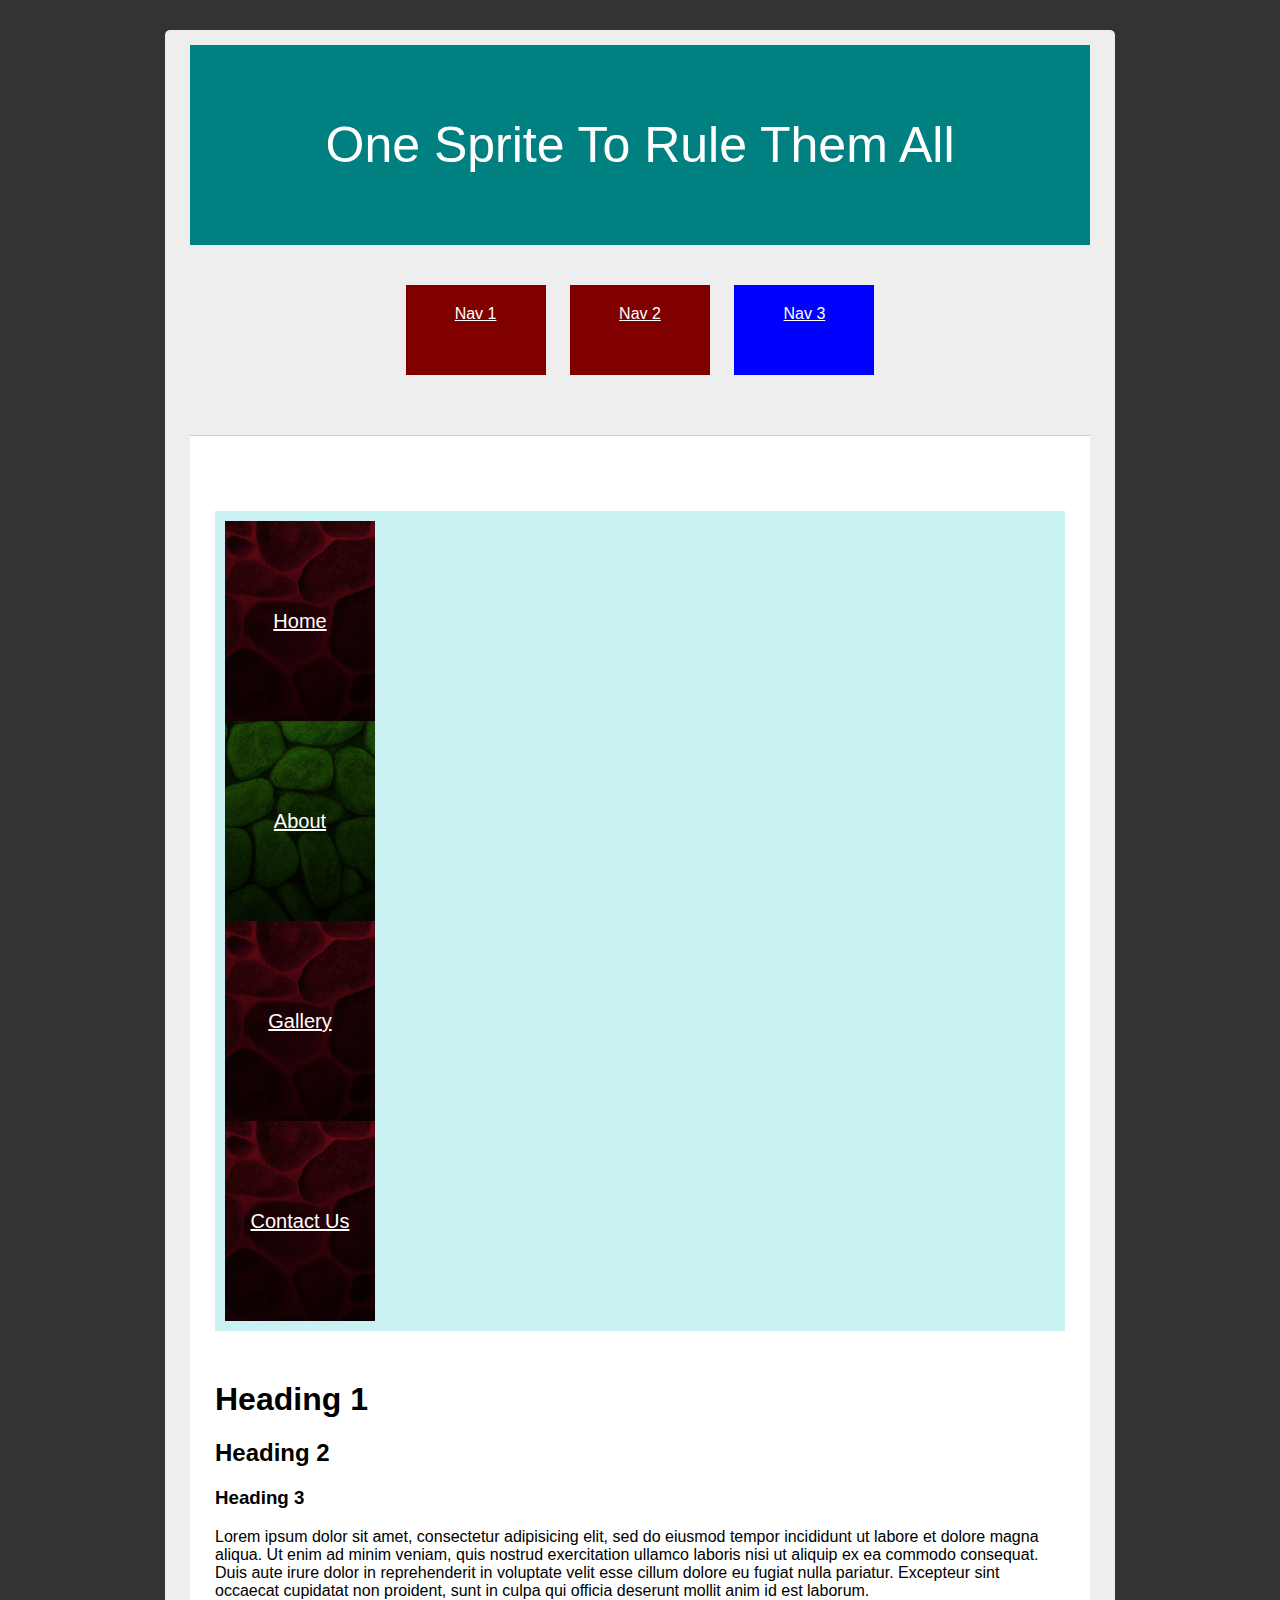
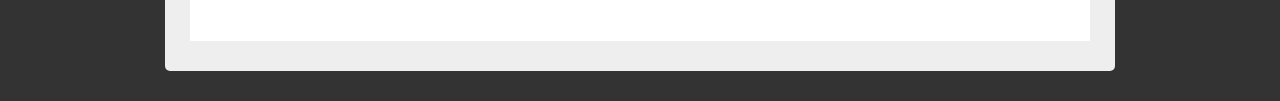
<file: S06-Lesson-CSS-Navigations/nav-3-one-sprite.html>
<!DOCTYPE html>
<html>
    <head>
        <title>One Sprite To Rule Them All :: CSS Navigations</title>
		<link rel="stylesheet" href="css/styles.css">
		<style type="text/css">
		nav.primary a {
			background-color: maroon;
			color: white;

			width: 100px;
			height: 50px;

			padding: 20px;
			margin:10px;
		}
		nav.single-sprite a {
			background-image: url('img/3-sprite-one.jpg');
			background-position: 0px 0px;

			width: 150px;
			height: 200px;
			text-align: center;

			font-size: 20px;
			color: white;
			line-height: 200px;

			display: block;
			transition: all 5s;
		}
		nav.single-sprite a:hover {
			background-position: 0 -800px;

		}
		nav.single-sprite a.theChosenOne {
			background-position: 0 -600px;
		}
		</style>
    </head>
    <body>
		<div class="container">
			<header>One Sprite To Rule Them All</header>

			<nav class="primary">
				<a class="nav1" 			href="nav-1-bg-images.html">Nav 1</a>
				<a class="nav2" 			href="nav-2-sprites.html">Nav 2</a>
				<a class="nav3 youAreHere" 	href="nav-3-one-sprite.html">Nav 3</a>
			</nav>

			<article>
				<nav class="single-sprite">
					<a class="home" 				href="#">Home</a>
					<a class="about theChosenOne" 	href="#">About</a>
					<a class="gallery" 				href="#">Gallery</a>
					<a class="contact" 				href="#">Contact Us</a>
				</nav>

				<h1>Heading 1</h1>
				<h2>Heading 2</h2>
				<h3>Heading 3</h3>

				<p>
					Lorem ipsum dolor sit amet, consectetur adipisicing elit, sed do eiusmod tempor incididunt ut labore et dolore magna aliqua. Ut enim ad minim veniam, quis nostrud exercitation ullamco laboris nisi ut aliquip ex ea commodo consequat. Duis aute irure dolor in reprehenderit in voluptate velit esse cillum dolore eu fugiat nulla pariatur. Excepteur sint occaecat cupidatat non proident, sunt in culpa qui officia deserunt mollit anim id est laborum.
				</p>

			</article>
		</div>
    </body>
</html>
</file>
<file: S03-Lesson-Building-Relationships/css/style.css>
body {
    background-color: #05384c;
    width: 700px;
    margin: auto;
}
header {
    background-color: teal;
    padding: 20px;
    text-align: center;
    font-size: 50px;
}
footer{
    background-color: teal;
    padding: 10px;
    text-align: center;
    font-size: 50px;
}
nav{
    background-color: #1c6b6b;
    padding: 20px;
    text-align: center;
}
a{
    color: white;
}
main{
    background-color: white;
    padding: 20px;
    text-align: center;
}
img{
    width: 20%;
}
img.timbuktu{
    width: 40%
}
div{
    padding: 20px;
    background-color: gray;
    margin-bottom: 20px;
    text-align: right;
}
div.gallery{
    text-align: center;
}
</file>
<file: S04-Lesson-Tags-Classes-IDs/css/styles.css>
body {
    background-color: gray;
}
p {
    background-color: yellow;
    padding: 20px;
    font-size: 16px;
    line-height: 32px;
    margin: 20px;
    border: solid 10px purple;
}
p#firstPar {
    background-color: orange;
    font-size: 20px;
}
p.vanilla {
    font-size: 10px;
    border: solid 5px red;
}
div#container {
    background-color: white;
    width: 800px;
    margin: auto;
    padding: 25px;
}

header {
    padding: 20px;
    background-color: teal;
}

nav#footerNav {
    background-color: white;
}

main {
    padding: 20px;
    background-color: #eee;
}
footer {
    padding: 20px;
    background-color: teal;
}
nav#mainmenu {
    padding: 20px;
    background-color: #005a5a;
}
img.gallery-image {
    width: 175px;
    background-color: goldenrod;
    padding: 20px;
    border: solid 5px purple;
}
div#boxes {
    background-color: pink;
    padding: 20px;
    border: solid 10px red;
    margin: 25px;
    text-align: center;
}
div.box {
    background-color: teal;
    padding: 20px;
    margin: 40px;
    border: solid 10px goldenrod;
    width: 100px;
    height: 100px;
    display: inline-block;
}
div.alternate {
    background-color: lime;
}
</file>
<file: S05-Lesson-The-Cascade/css/styles.css>
body { background-color: #333; }
.wrapper {
	background-color: #eee;
	width: 1000px;
	margin-left: auto;
	margin-right: auto;
	padding: 25px;
}
h1 {
	background-color: pink;
}
img {
	border: solid 20px orange;
	padding: 20px;
	background-color: lime;
}
</file>
<file: S06-Lesson-CSS-Navigations/css/styles.css>
/*-------------------------------------
| Standrd Styles
-------------------------------------*/
body {
	background-color: #333; margin: 30px;
	font-family: Helvetica, Arial, sans-serif;
}
nav.primary {
	text-align: center;
}
nav.primary a {
	background-color: maroon;
	color: white;

	width: 100px;
	height: 50px;

	padding: 20px;
	margin:10px;

	display: inline-block;
}
nav.primary a:hover {
	background-color: orange;
	color: black;
}
nav.bg-images a{
	background-image: url('./img/1-separate/1-link.png');
	background-repeat: no-repeat;

	width: 280px;
	height: 50px;

	display: block;
	margin-bottom: 50px;

	text-align: right;
	font-size: 20px;
	color: white;
	text-decoration: underline;

	line-height: 50px;

	padding-right: 20px;
}
nav.bg-images a:hover { background-image: url('./img/1-separate/2-hover.png');}
nav.bg-images a:active { background-image: url('./img/1-separate/3-active.png');}
nav.bg-images a.theChosenOne { background-image: url('./img/1-separate/4-chosen.png');}

nav.primary a:active { background-color: purple;}
nav.primary a.youAreHere { background-color: blue;}

nav.sprites a {
	background-image: url('./img/2-sprite.png');
	background-position: opx 0px;

	width: 300px;
	height: 84;

	font-size: 20px;
	color: white;
	text-align: center;

	display: block;
	line-height: 84px;
	text-decoration: none;
	text-transform: uppercase;

	transition: all 10s;
}
.container {
	background-color: #eee;
	padding: 15px 25px 30px;
	width: 900px;
	margin: auto;
	border-radius:5px;
}
header {
	background-color: #008080;
	color: #fff;
	font-size: 50px;
	line-height: 200px;
	text-align: center;
	margin-bottom: 30px;
}
article {
	margin-top: 50px;
	border-top: solid 1px #ccc;
	padding: 25px;
	background: #fff;
}
article nav  {
	margin: 50px 0px;
	background-color: #caf1f1;
	padding: 10px;
}

/*-------------------------------------
| Primary Shared Menu Styles Go Here.
-------------------------------------*/
</file>
